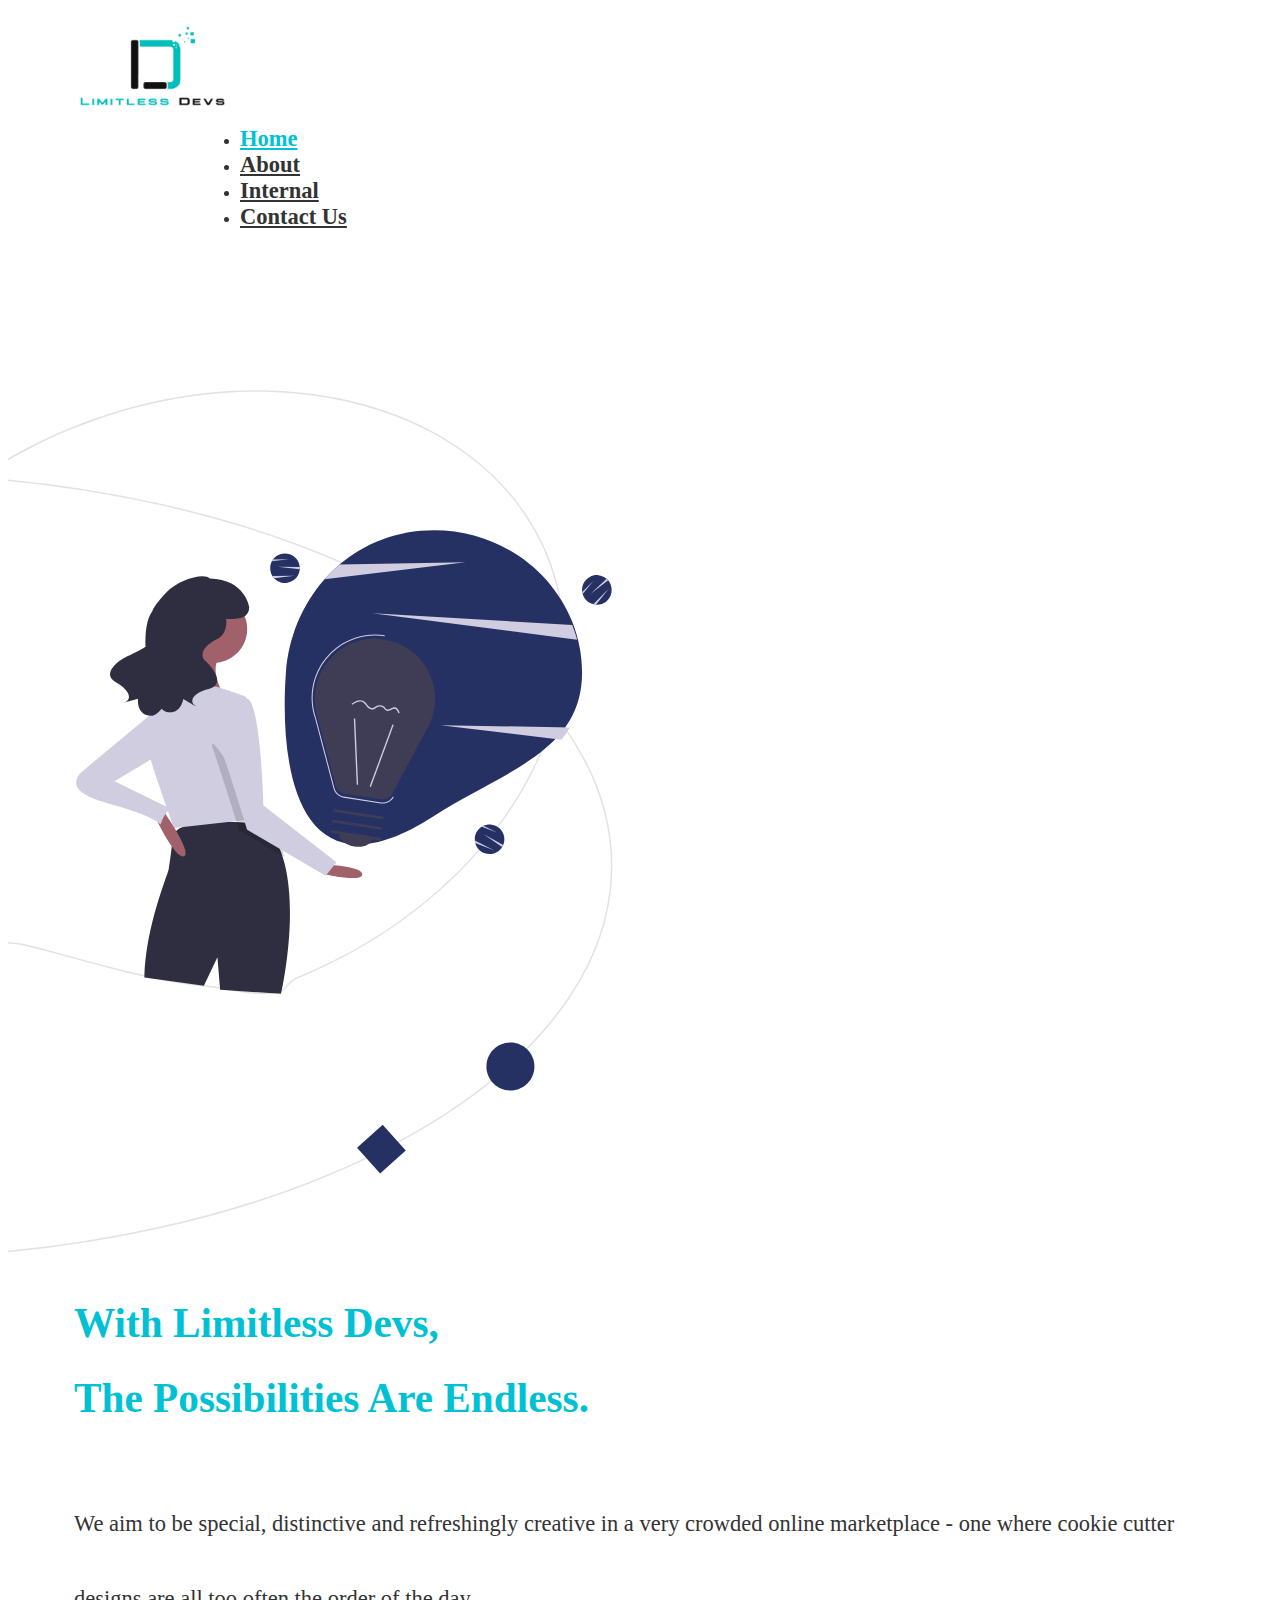
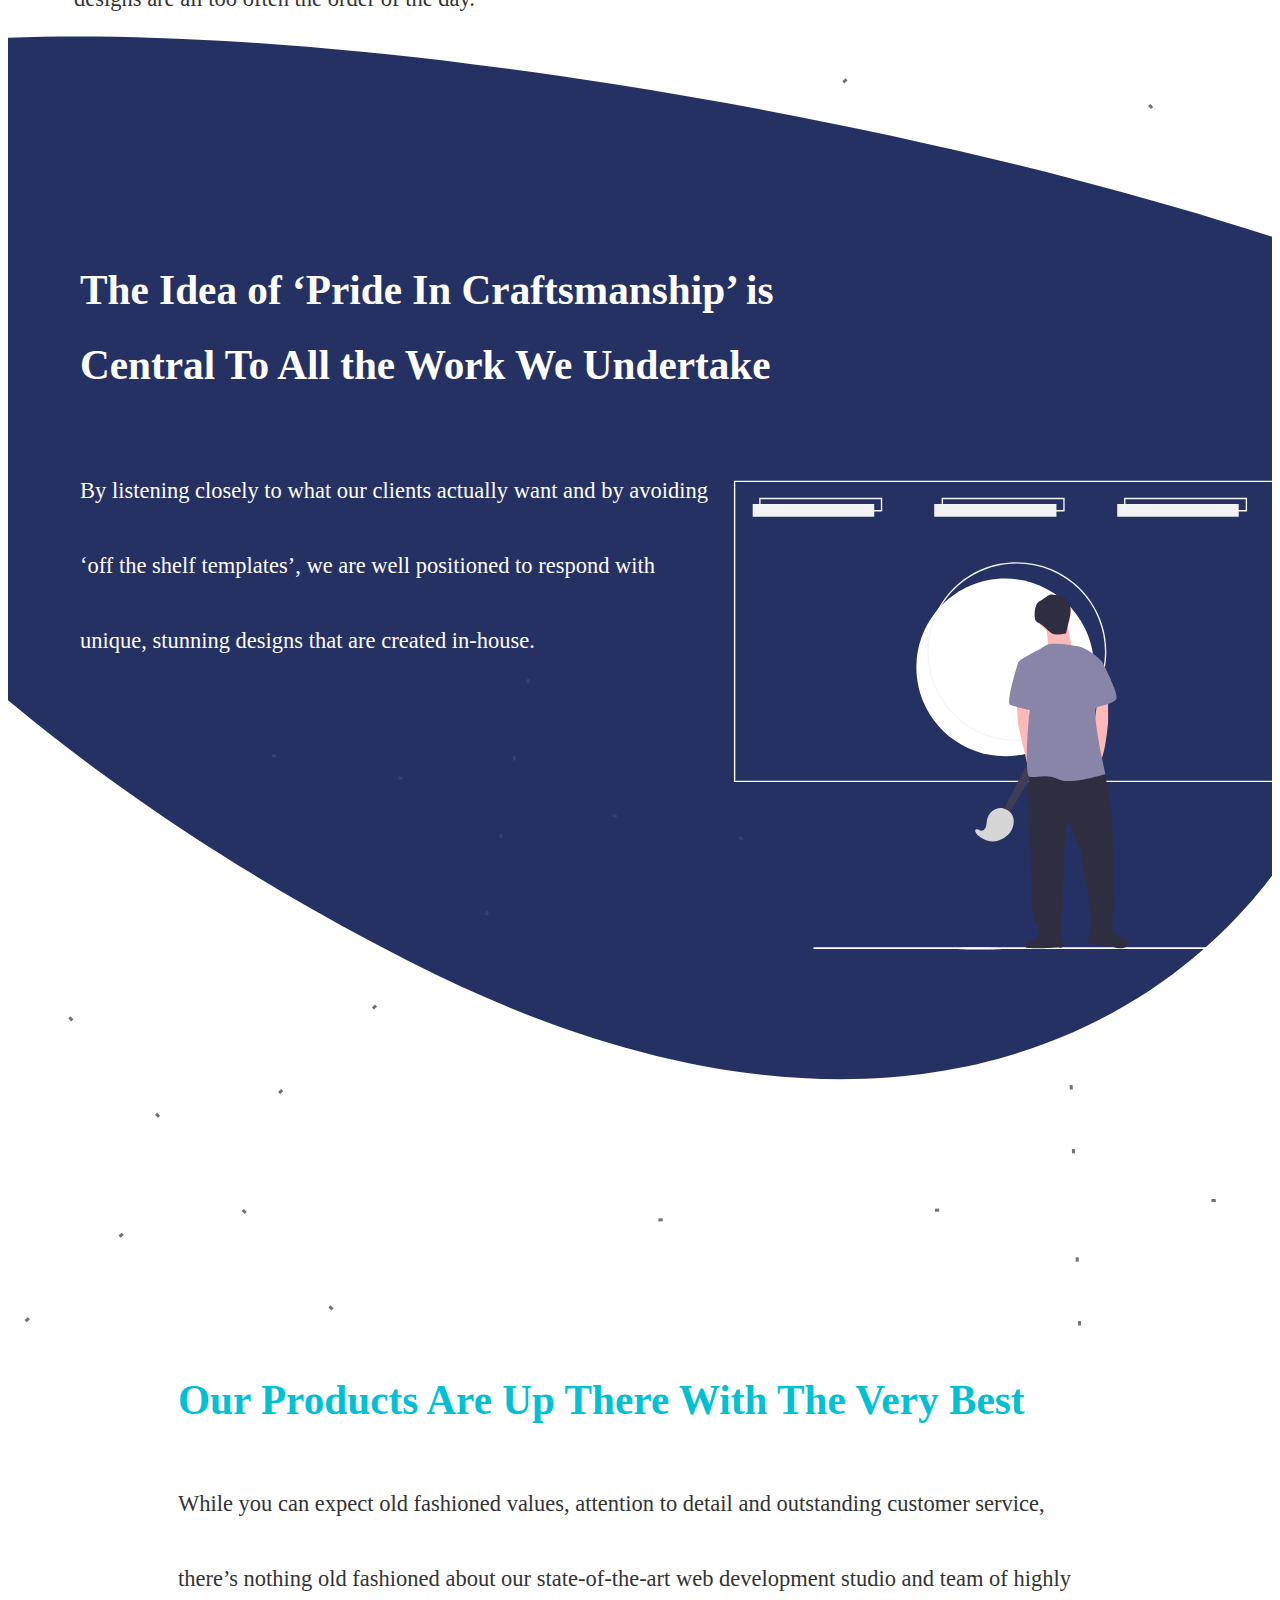
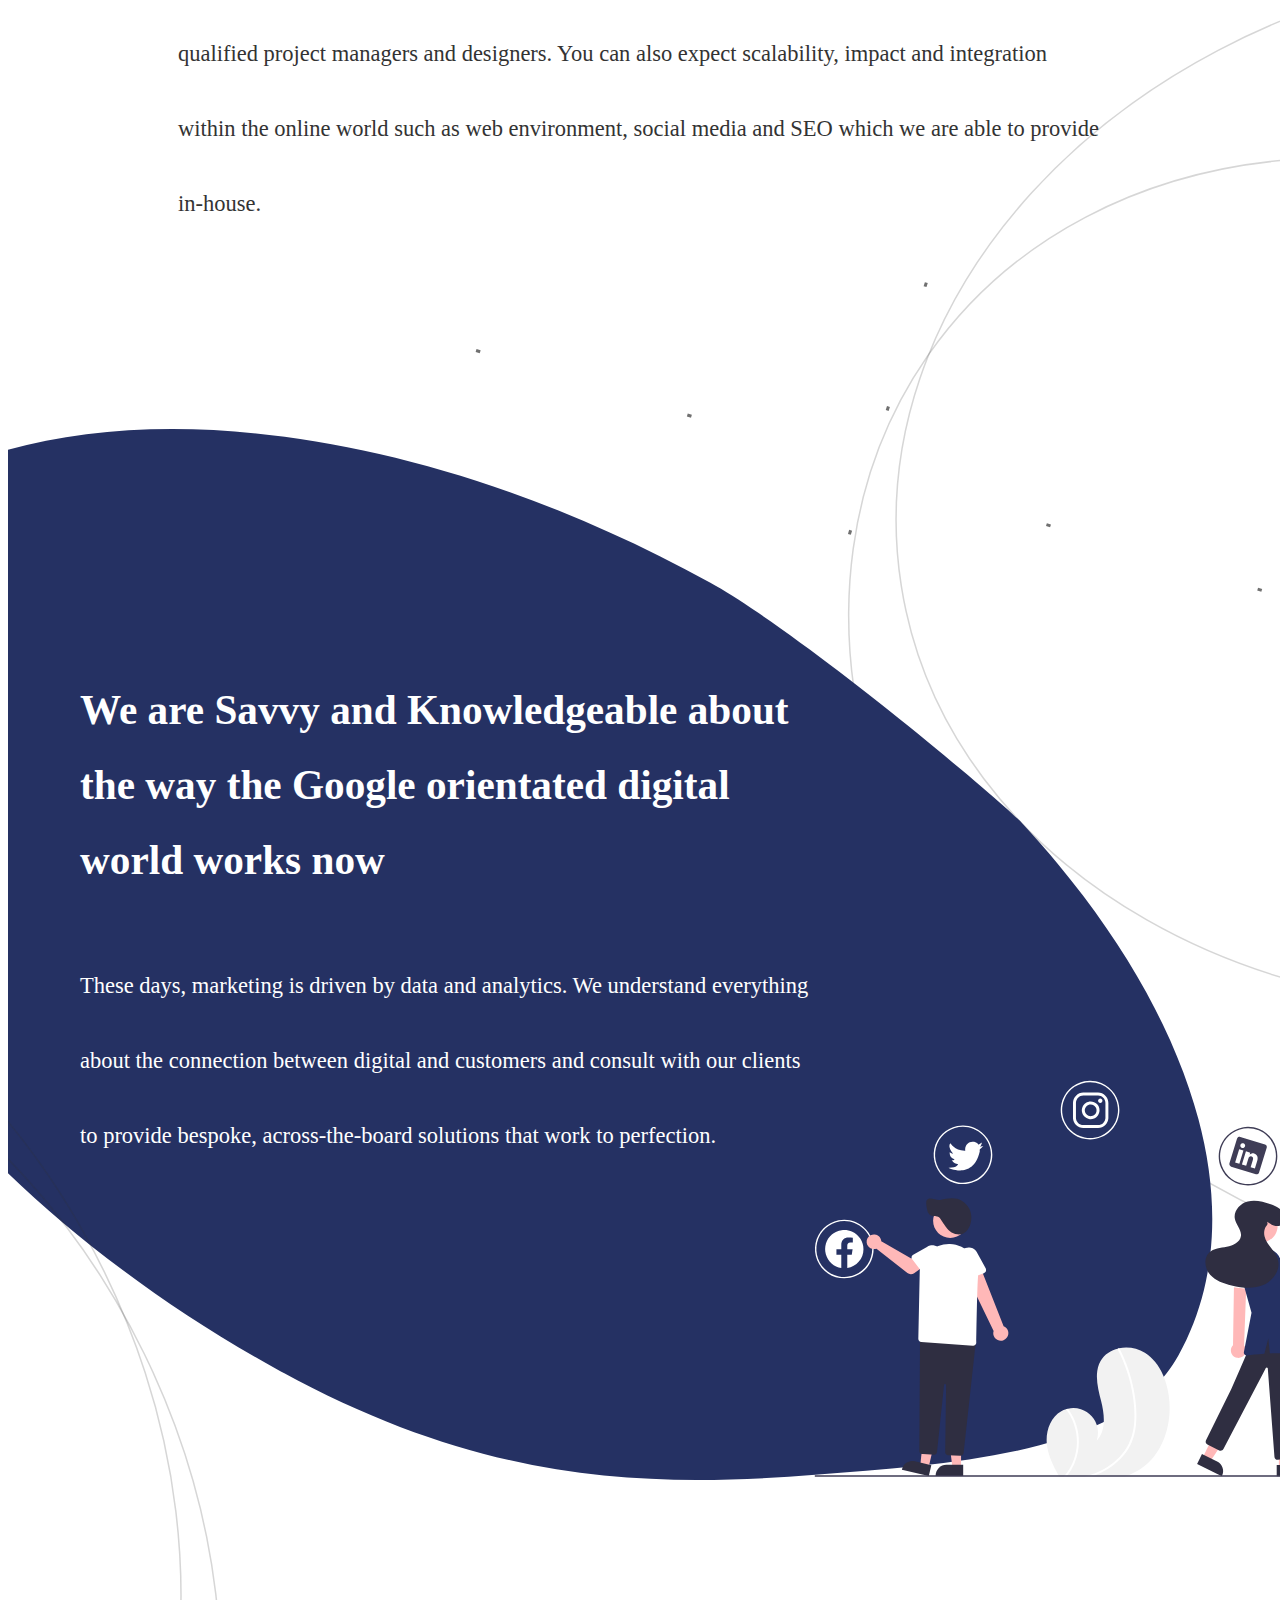
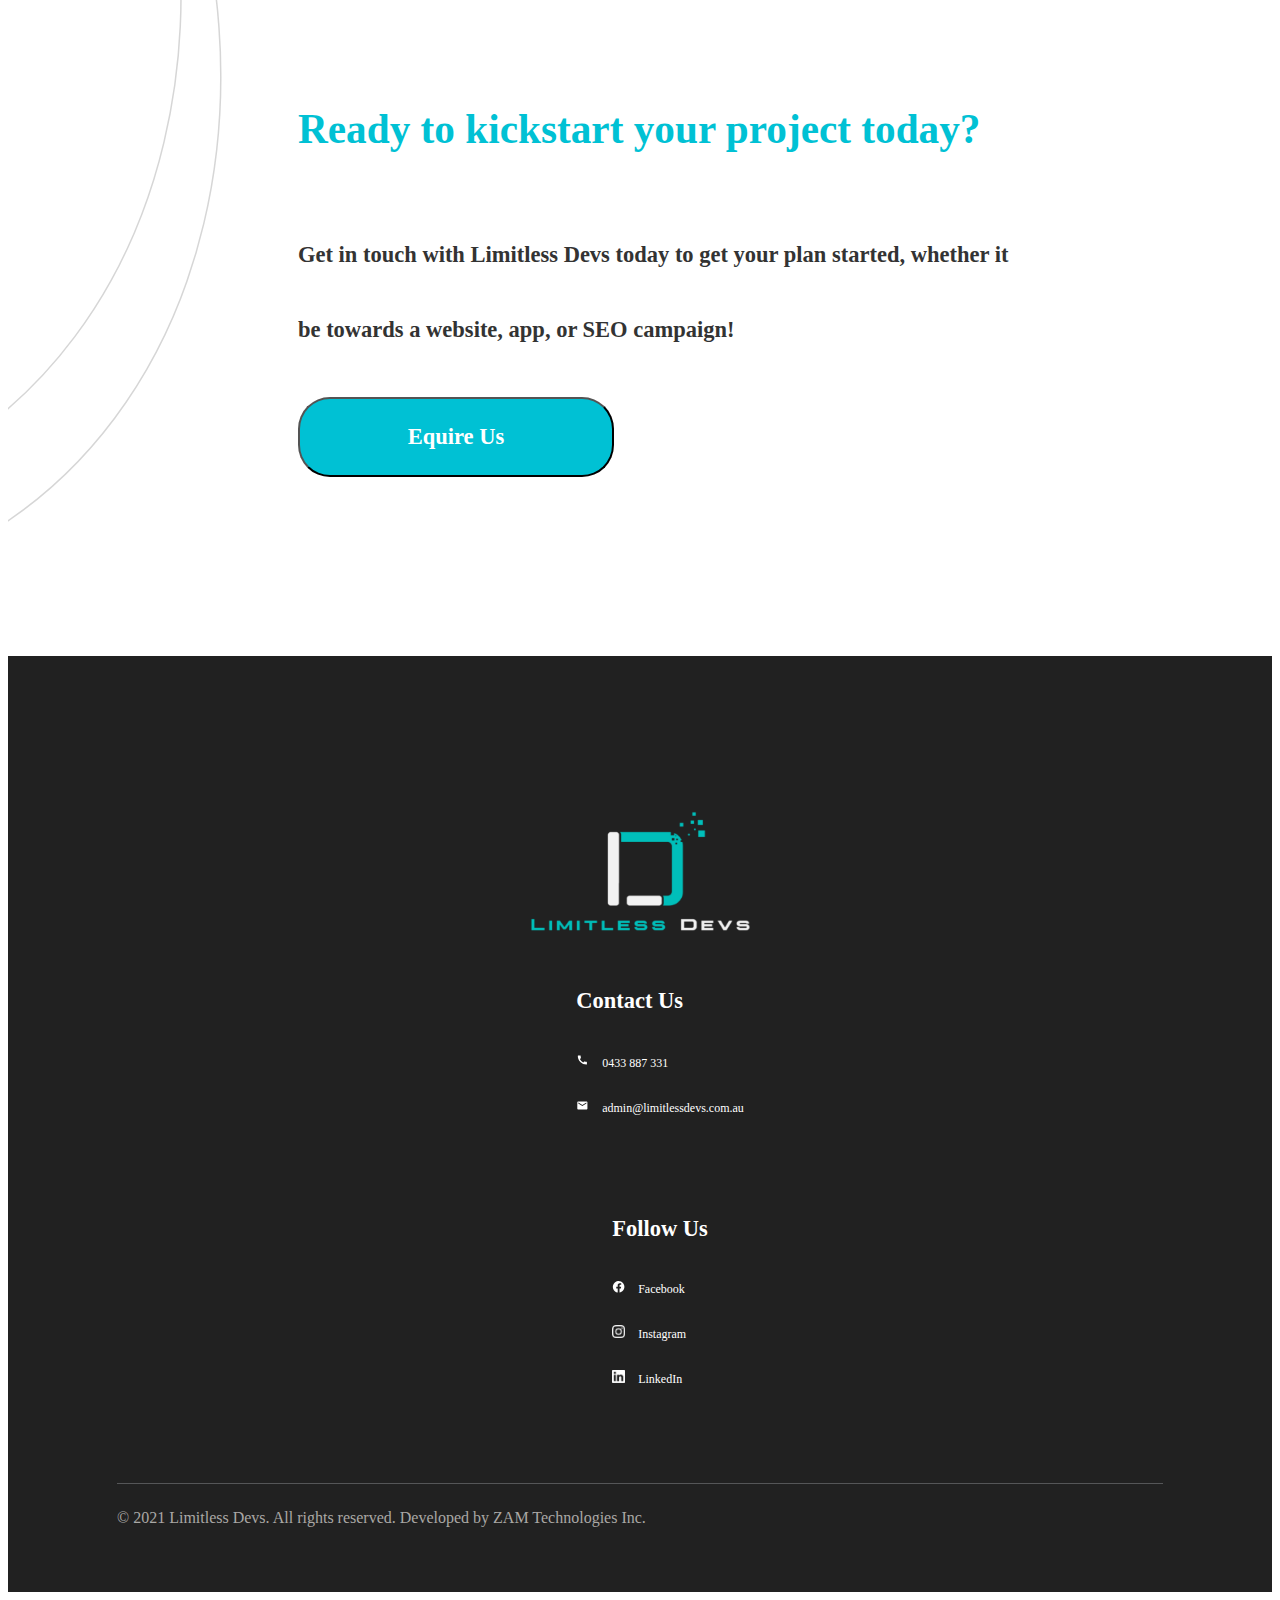
<file: index.html>
<!DOCTYPE html>
<html lang="en">
  <head>
    <meta charset="UTF-8" />
    <meta name="viewport" content="width=device-width, initial-scale=1.0" />
    <meta http-equiv="X-UA-Compatible" content="ie=edge" />
    <!-- CSS only -->
    <link
      href="https://cdn.jsdelivr.net/npm/bootstrap@5.0.2/dist/css/bootstrap.min.css"
      rel="stylesheet"
      integrity="sha384-EVSTQN3/azprG1Anm3QDgpJLIm9Nao0Yz1ztcQTwFspd3yD65VohhpuuCOmLASjC"
      crossorigin="anonymous"
    />
    <link rel="stylesheet" type="text/css" href="./styles/styles.css" />
    <title>Home Page</title>
    <style></style>
  </head>
  <body>
    <header id="header">
      <nav class="navbar navbar-expand-lg navbar-light justify-content-between">
        <a href="#"> <img src="./images/logo-header.png" alt="" /></a>
        <ul class="navbar-nav ml-auto">
          <li class="nav-item active">
            <a class="nav-link" href="/index.html">Home</a>
          </li>
          <li class="nav-item">
            <a class="nav-link" href="/about.html">About</a>
          </li>
          <li class="nav-item">
            <a class="nav-link" href="/internal.html">Internal</a>
          </li>
          <li class="nav-item">
            <a class="nav-link" href="/contact.html">Contact Us</a>
          </li>
        </ul>
      </nav>
      <script>
        window.onscroll = function () {
          scrollFunction();
        };

        function scrollFunction() {
          if (
            document.body.scrollTop > 250 ||
            document.documentElement.scrollTop > 250
          ) {
            document.getElementById("header").style.boxShadow = "0";
          } else {
            document.getElementById("header").style.boxShadow =
              "0px 0px 8px 0px #ccc";
          }
        }
      </script>
    </header>
    <section class="section-1-home d-flex">
      <img src="./images/index/index-img1.svg" alt="" />
      <div class="content d-flex flex-column justify-content-center">
        <h1>
          With Limitless Devs,
          <br />
          The Possibilities Are Endless.
        </h1>
        <p>
          We aim to be special, distinctive and refreshingly creative in a very
          crowded online marketplace - one where cookie cutter designs are all
          too often the order of the day.
        </p>
      </div>
    </section>
    <section class="section-2-home">
      <img class="particles-1" src="./images/index/particles-1.svg" alt="" />
      <img src="./images/index/index-img2.svg" alt="" />
      <div>
        <h1>
          The Idea of ‘Pride In Craftsmanship’ is
          <br />
          Central To All the Work We Undertake
        </h1>
        <p>
          By listening closely to what our clients actually want and by avoiding
          ‘off the shelf templates’, we are well positioned to respond with
          unique, stunning designs that are created in-house.
        </p>
      </div>
      <img class="particles-2" src="./images//index/particles-2.svg" alt="" />
    </section>
    <section class="section-3-home d-flex justify-content-center flex-column">
      <h1>Our Products Are Up There With The Very Best</h1>
      <p>
        While you can expect old fashioned values, attention to detail and
        outstanding customer service, there’s nothing old fashioned about our
        state-of-the-art web development studio and team of highly qualified
        project managers and designers. You can also expect scalability, impact
        and integration within the online world such as web environment, social
        media and SEO which we are able to provide in-house.
      </p>
    </section>
    <section class="section-4-home">
      <img class="particles-3" src="./images/index/particles-3.svg" alt="" />
      <div class="content justify-content-center">
        <img src="./images/index/index-img3.svg" alt="" />
        <div>
          <h1>
            We are Savvy and Knowledgeable about the way the Google orientated
            digital world works now
          </h1>
          <p>
            These days, marketing is driven by data and analytics. We understand
            everything about the connection between digital and customers and
            consult with our clients to provide bespoke, across-the-board
            solutions that work to perfection.
          </p>
        </div>
      </div>
    </section>
    <section class="section-5-home">
      <img src="./images/index/lines.svg" alt="" />
      <div>
        <h1>Ready to kickstart your project today?</h1>
        <p>
          Get in touch with Limitless Devs today to get your plan started,
          whether it be towards a website, app, or SEO campaign!
        </p>
        <button type="button" class="btn">Equire Us</button>
      </div>
    </section>
    <footer>
      <div class="row">
        <div class="col align-items-center">
          <img src="./images/logo-footer.png" alt="" />
        </div>
        <div class="col">
          <ul>
            <h1>Contact Us</h1>
            <li><img src="./images/call-24px.svg" alt="" /> 0433 887 331</li>
            <li>
              <img src="./images/email-24px.svg" alt="" />
              admin@limitlessdevs.com.au
            </li>
          </ul>
        </div>
        <div class="col">
          <ul>
            <h1>Follow Us</h1>
            <li><img src="./images/facebook.svg" alt="" /> Facebook</li>
            <li><img src="./images/instagram.png" alt="" /> Instagram</li>
            <li><img src="./images/LinkedIn-Logo.png" alt="" /> LinkedIn</li>
          </ul>
        </div>
      </div>
      <span>
        © 2021 Limitless Devs. All rights reserved. Developed by ZAM
        Technologies Inc.
      </span>
    </footer>
  </body>
</html>
</file>
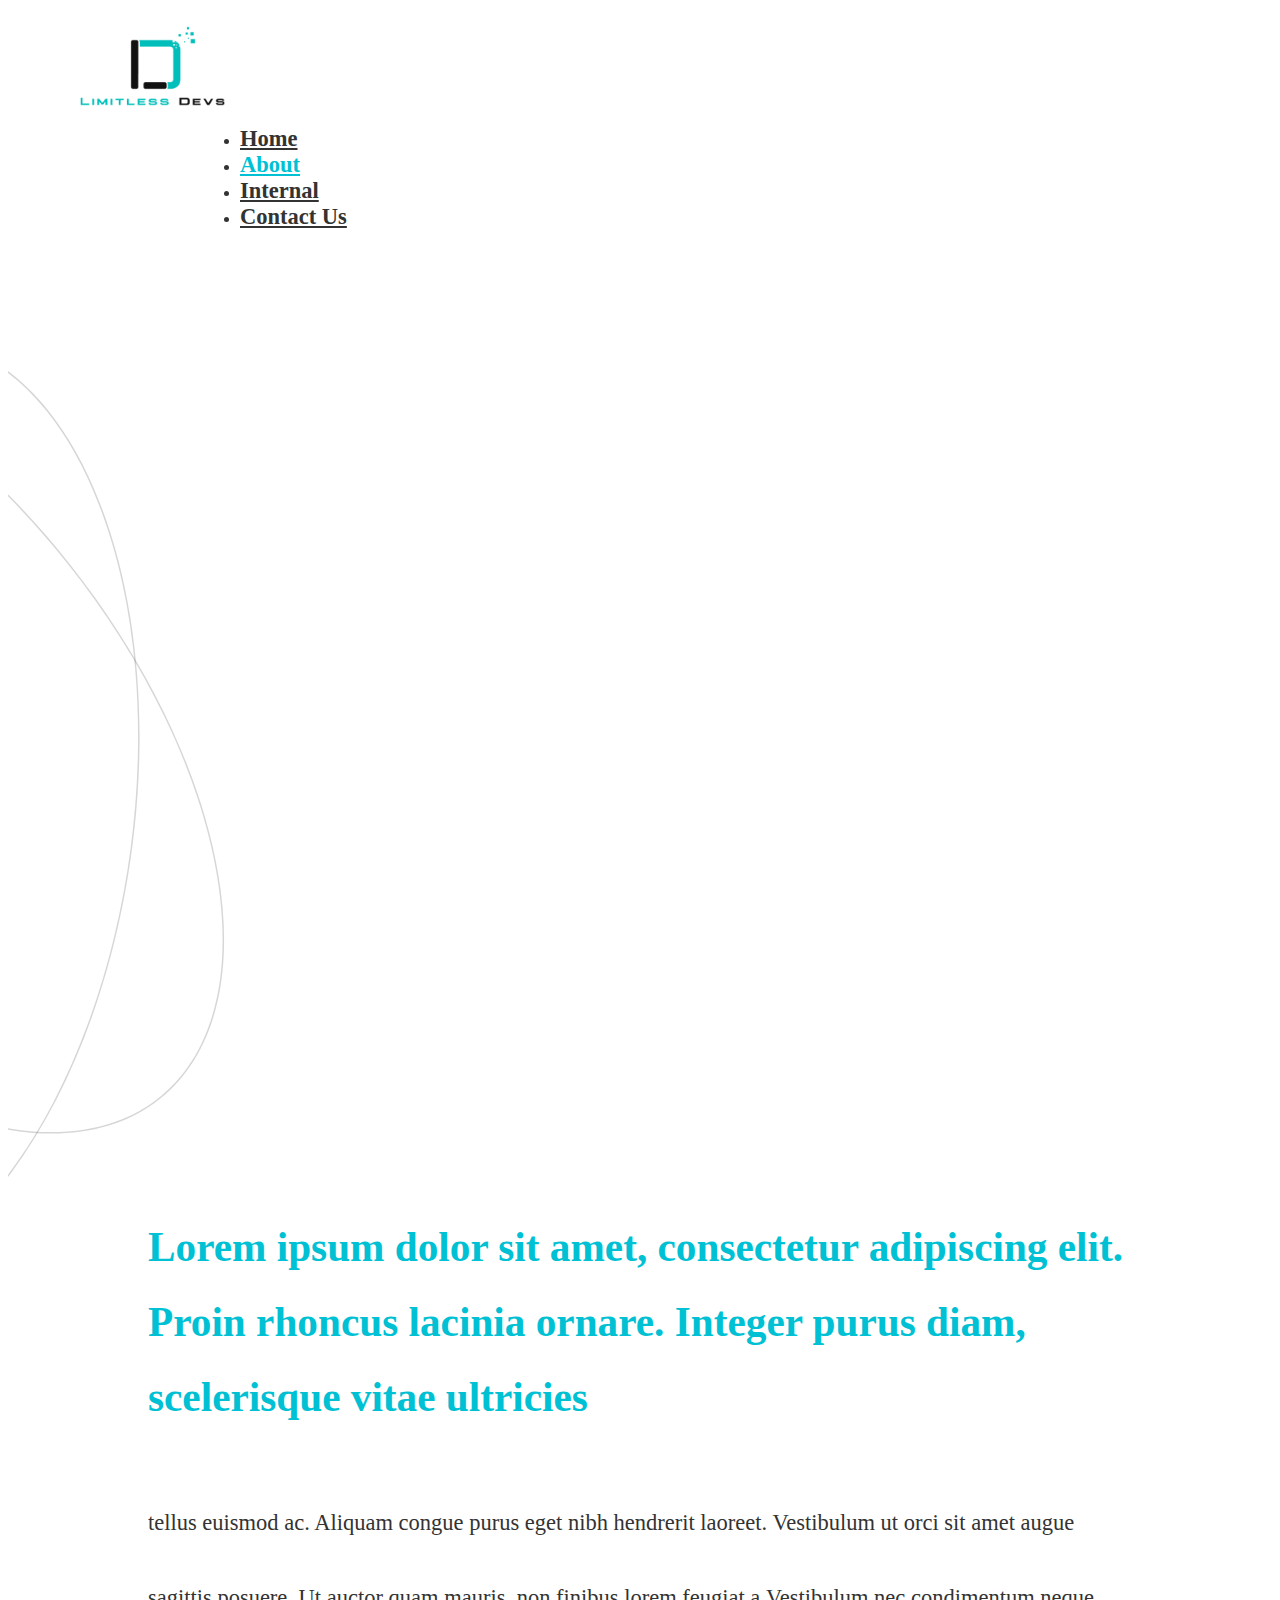
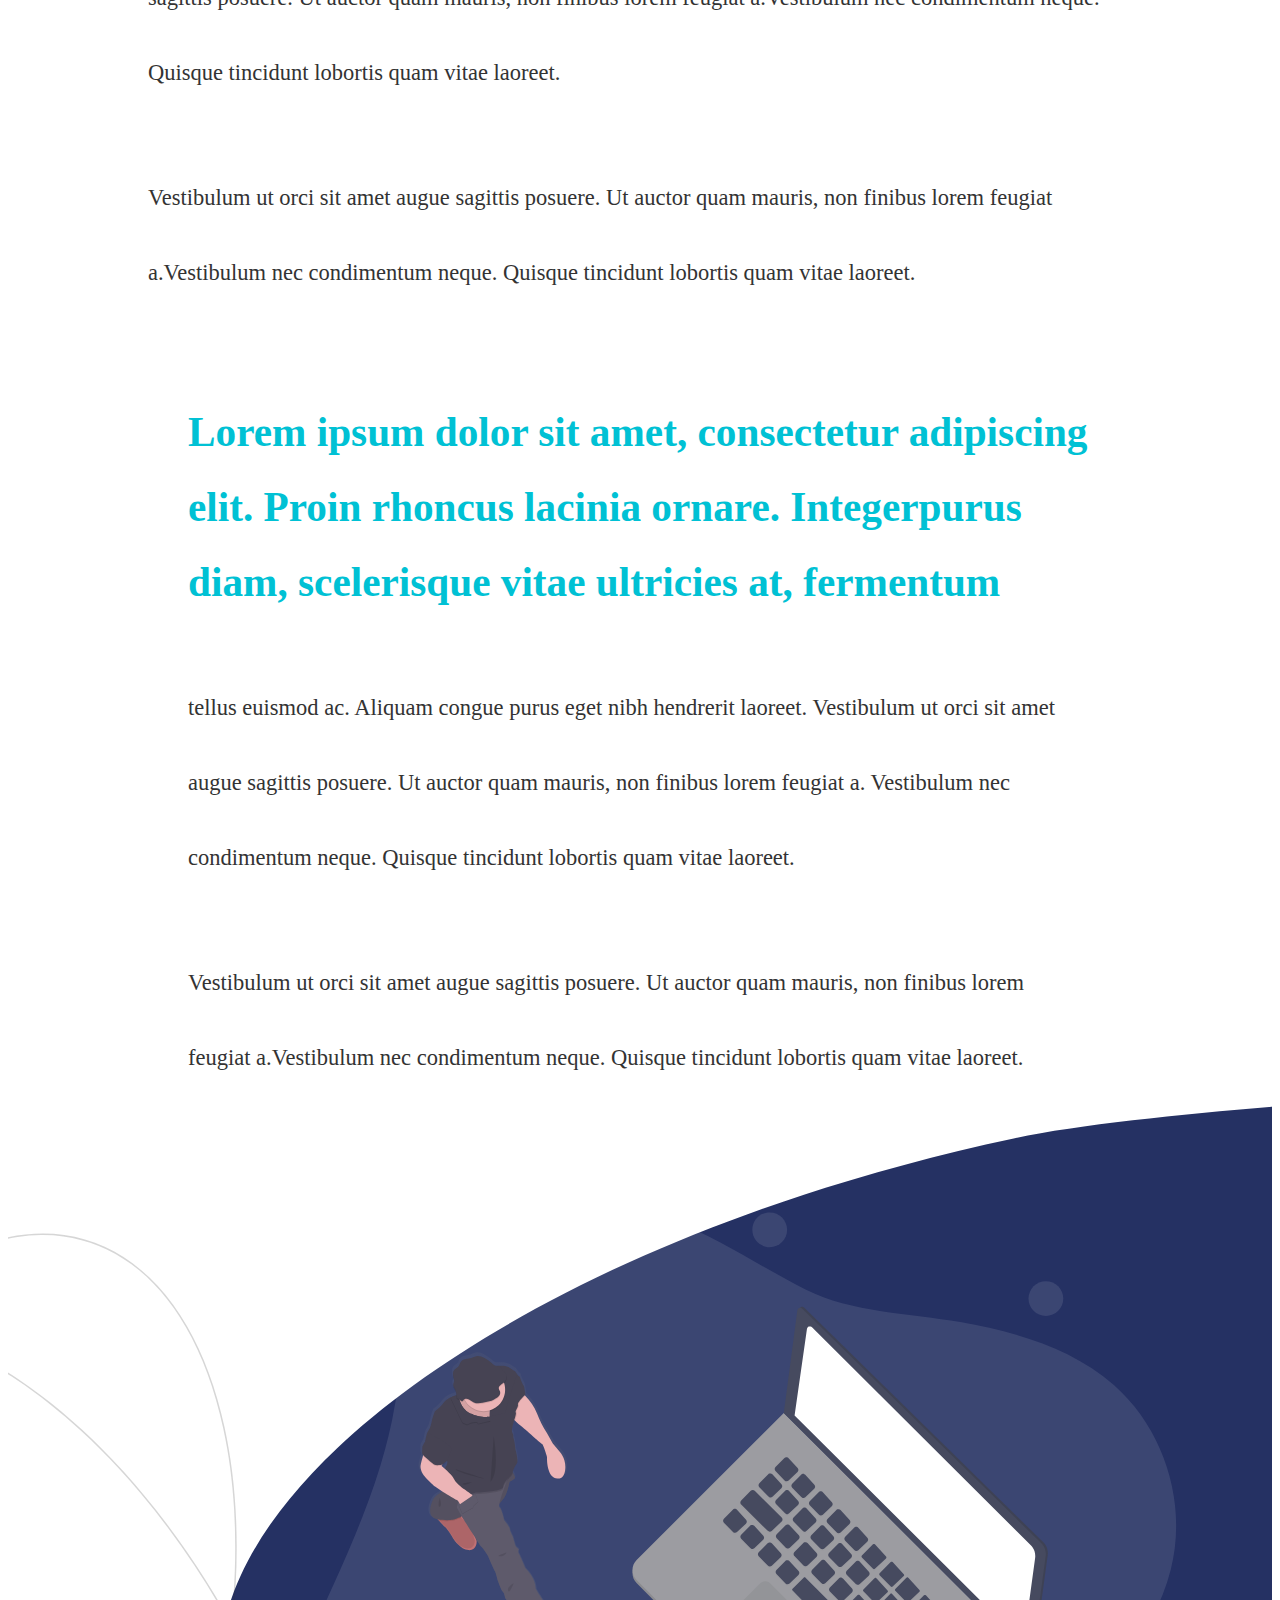
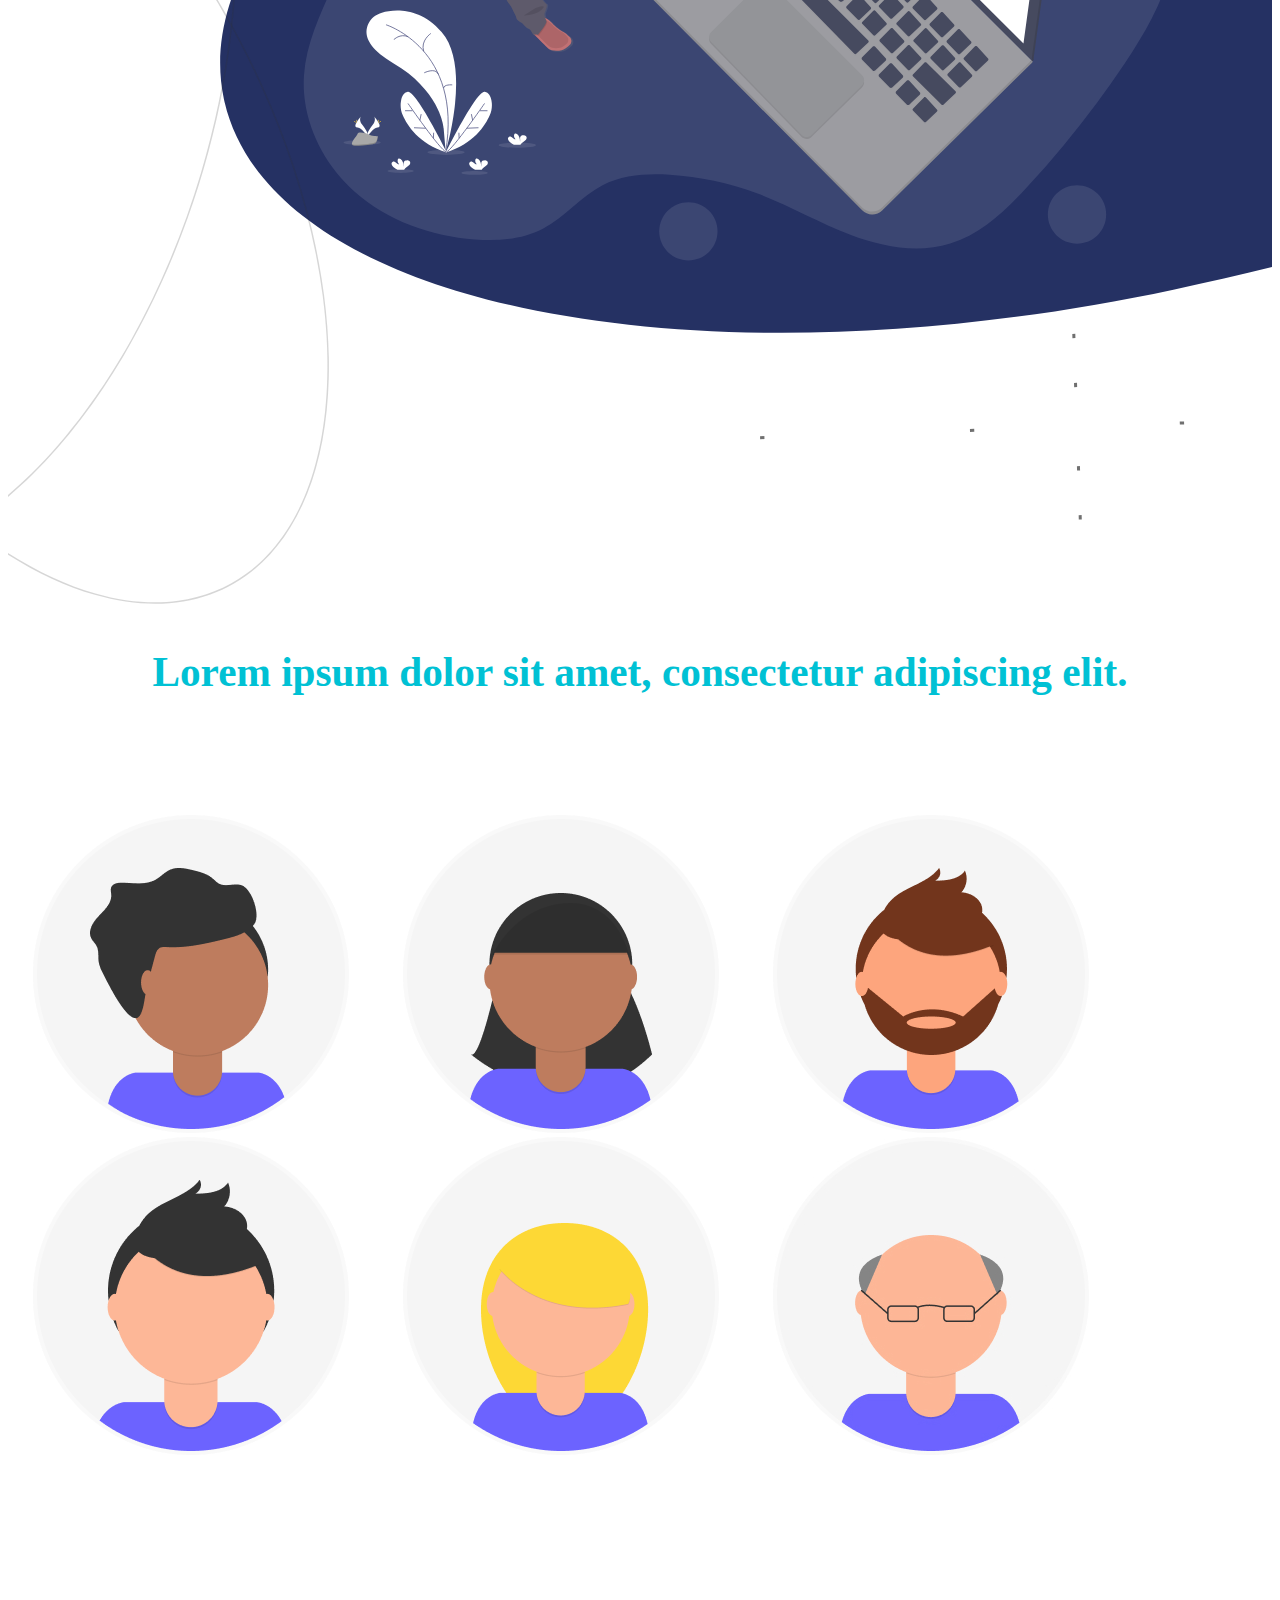
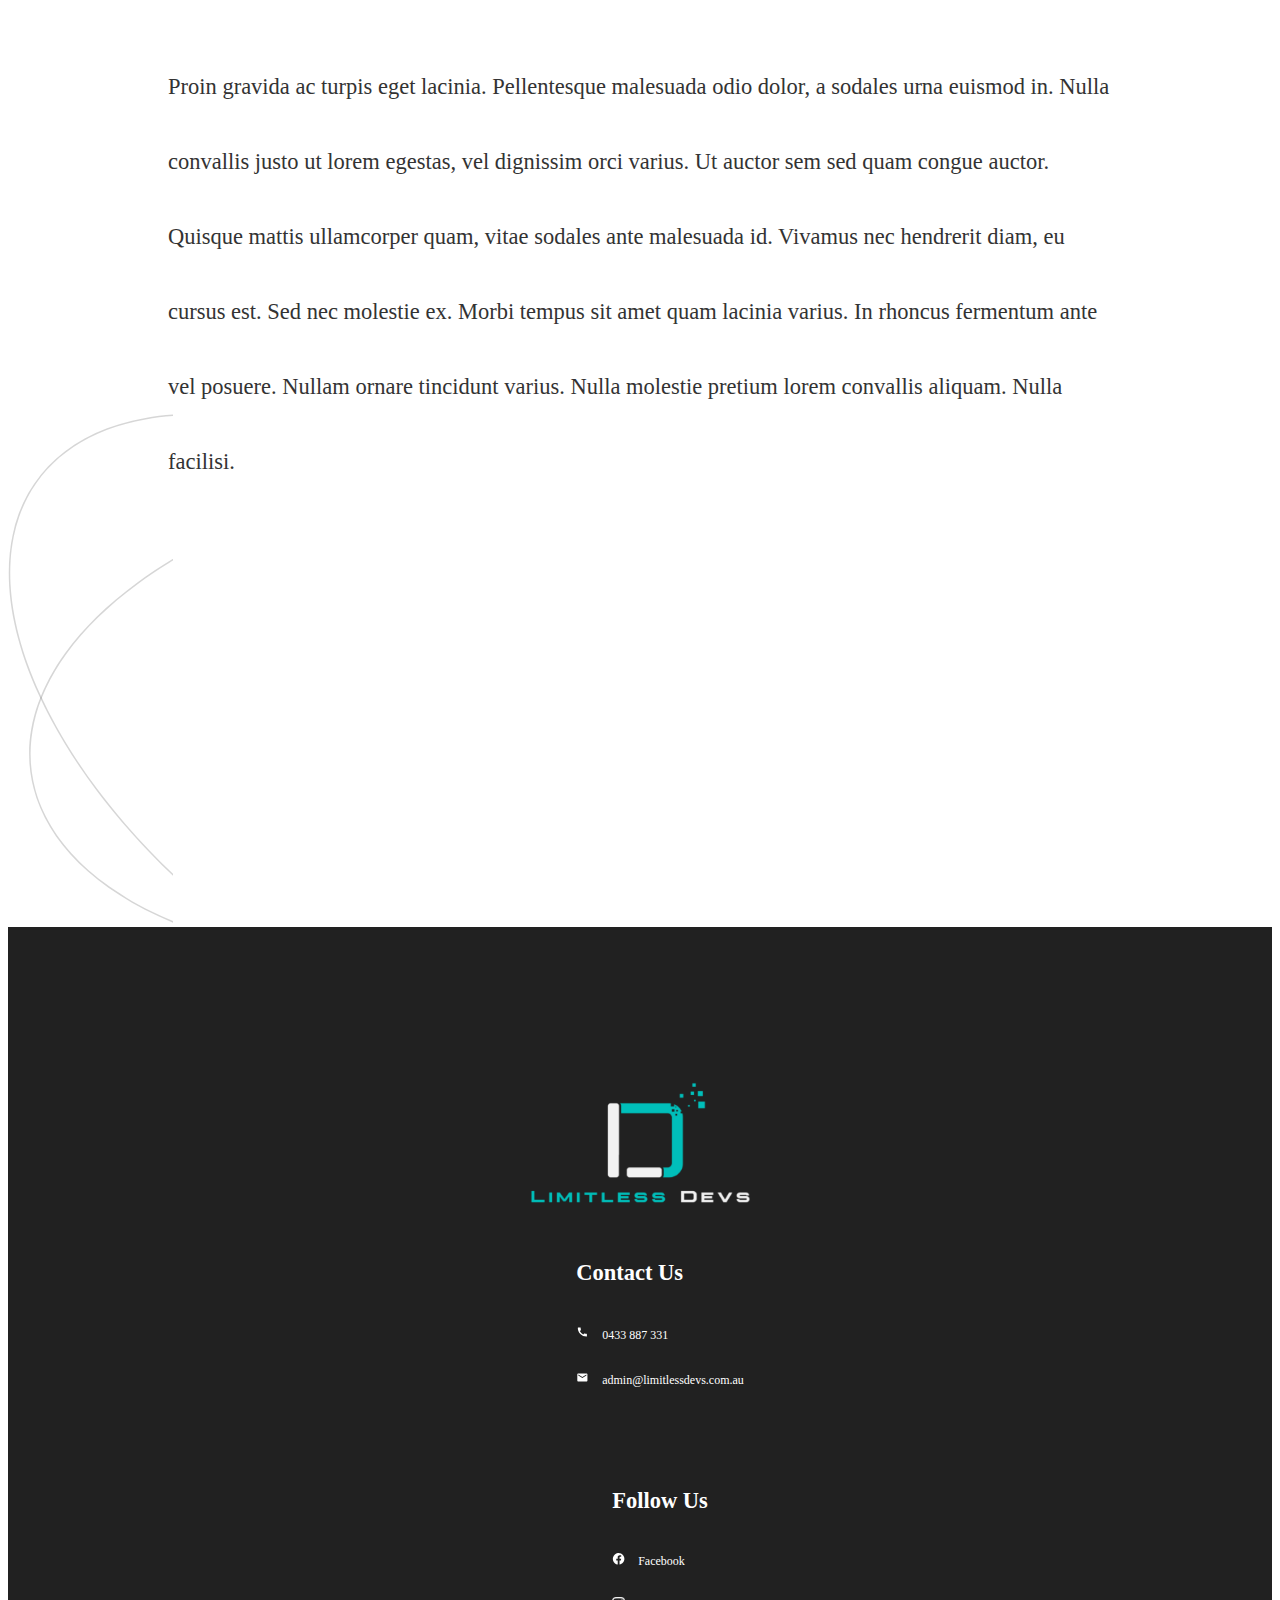
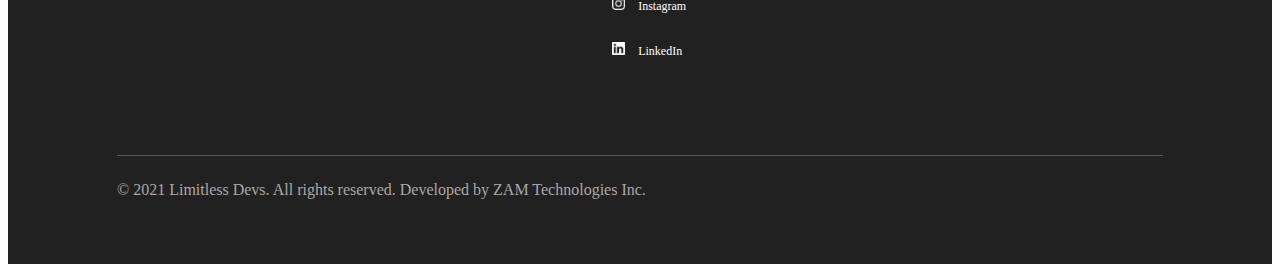
<file: about.html>
<!DOCTYPE html>
<html lang="en">
  <head>
    <meta charset="UTF-8" />
    <meta name="viewport" content="width=device-width, initial-scale=1.0" />
    <meta http-equiv="X-UA-Compatible" content="ie=edge" />
    <!-- CSS only -->
    <link
      href="https://cdn.jsdelivr.net/npm/bootstrap@5.0.2/dist/css/bootstrap.min.css"
      rel="stylesheet"
      integrity="sha384-EVSTQN3/azprG1Anm3QDgpJLIm9Nao0Yz1ztcQTwFspd3yD65VohhpuuCOmLASjC"
      crossorigin="anonymous"
    />
    <link rel="stylesheet" type="text/css" href="./styles/styles.css" />
    <title>Home Page</title>
    <style></style>
  </head>
  <body>
    <header id="header">
      <nav class="navbar navbar-expand-lg navbar-light justify-content-between">
        <a href="#"> <img src="./images/logo-header.png" alt="" /></a>
        <ul class="navbar-nav ml-auto">
          <li class="nav-item">
            <a class="nav-link" href="/index.html">Home</a>
          </li>
          <li class="nav-item active">
            <a class="nav-link" href="/about.html">About</a>
          </li>
          <li class="nav-item">
            <a class="nav-link" href="./internal.html">Internal</a>
          </li>
          <li class="nav-item">
            <a class="nav-link" href="/contact.html">Contact Us</a>
          </li>
        </ul>
      </nav>
      <script>
        window.onscroll = function () {
          scrollFunction();
        };

        function scrollFunction() {
          if (
            document.body.scrollTop > 250 ||
            document.documentElement.scrollTop > 250
          ) {
            document.getElementById("header").style.boxShadow = "0";
          } else {
            document.getElementById("header").style.boxShadow =
              "0px 0px 8px 0px #ccc";
          }
        }
      </script>
    </header>
    <section class="section-1-about d-flex">
      <img src="./images/about/lines.svg" alt="" />
      <div class="content d-flex flex-column justify-content-center">
        <h1>
          Lorem ipsum dolor sit amet, consectetur adipiscing elit. Proin rhoncus
          lacinia ornare. Integer purus diam, scelerisque vitae ultricies
        </h1>
        <p>
          tellus euismod ac. Aliquam congue purus eget nibh hendrerit laoreet.
          Vestibulum ut orci sit amet augue sagittis posuere. Ut auctor quam
          mauris, non finibus lorem feugiat a.Vestibulum nec condimentum neque.
          Quisque tincidunt lobortis quam vitae laoreet.
        </p>
        <p>
          Vestibulum ut orci sit amet augue sagittis posuere. Ut auctor quam
          mauris, non finibus lorem feugiat a.Vestibulum nec condimentum neque.
          Quisque tincidunt lobortis quam vitae laoreet.
        </p>
      </div>
    </section>
    <section class="section-2-about">
      <div class="content">
        <h1>
          Lorem ipsum dolor sit amet, consectetur adipiscing elit. Proin rhoncus
          lacinia ornare. Integerpurus diam, scelerisque vitae ultricies at,
          fermentum
        </h1>
        <p>
          tellus euismod ac. Aliquam congue purus eget nibh hendrerit laoreet.
          Vestibulum ut orci sit amet augue sagittis posuere. Ut auctor quam
          mauris, non finibus lorem feugiat a. Vestibulum nec condimentum neque.
          Quisque tincidunt lobortis quam vitae laoreet.
        </p>
        <p>
          Vestibulum ut orci sit amet augue sagittis posuere. Ut auctor quam
          mauris, non finibus lorem feugiat a.Vestibulum nec condimentum neque.
          Quisque tincidunt lobortis quam vitae laoreet.
        </p>
      </div>
    </section>
    <div class="image">
      <img src="/images/about/img1.svg" alt="" />
    </div>

    <section class="section-3-about">
      <h1>Lorem ipsum dolor sit amet, consectetur adipiscing elit.</h1>
      <div class="images d-flex flex-wrap justify-content-center">
        <img src="/images/about/profile1.png" alt="" />
        <img src="/images/about/profile2.png" alt="" />
        <img src="/images/about/profile3.png" alt="" />
        <img src="/images/about/profile4.png" alt="" />
        <img src="/images/about/profile5.png" alt="" />
        <img src="/images/about/profile6.png" alt="" />
      </div>
      <div class="content d-flex flex-column">
        <p>
          Proin gravida ac turpis eget lacinia. Pellentesque malesuada odio
          dolor, a sodales urna euismod in. Nulla convallis justo ut lorem
          egestas, vel dignissim orci varius. Ut auctor sem sed quam congue
          auctor. Quisque mattis ullamcorper quam, vitae sodales ante malesuada
          id. Vivamus nec hendrerit diam, eu cursus est. Sed nec molestie ex.
          Morbi tempus sit amet quam lacinia varius. In rhoncus fermentum ante
          vel posuere. Nullam ornare tincidunt varius. Nulla molestie pretium
          lorem convallis aliquam. Nulla facilisi.
        </p>
        <div class="image2 d-flex justify-content-end">
          <img src="/images/about/lines2.svg" alt="" />
        </div>
      </div>
    </section>
    <footer>
      <div class="row">
        <div class="col align-items-center">
          <img src="./images/logo-footer.png" alt="" />
        </div>
        <div class="col">
          <ul>
            <h1>Contact Us</h1>
            <li><img src="./images/call-24px.svg" alt="" /> 0433 887 331</li>
            <li>
              <img src="./images/email-24px.svg" alt="" />
              admin@limitlessdevs.com.au
            </li>
          </ul>
        </div>
        <div class="col">
          <ul>
            <h1>Follow Us</h1>
            <li><img src="./images/facebook.svg" alt="" /> Facebook</li>
            <li><img src="./images/instagram.png" alt="" /> Instagram</li>
            <li><img src="./images/LinkedIn-Logo.png" alt="" /> LinkedIn</li>
          </ul>
        </div>
      </div>
      <span>
        © 2021 Limitless Devs. All rights reserved. Developed by ZAM
        Technologies Inc.
      </span>
    </footer>
  </body>
</html>
</file>
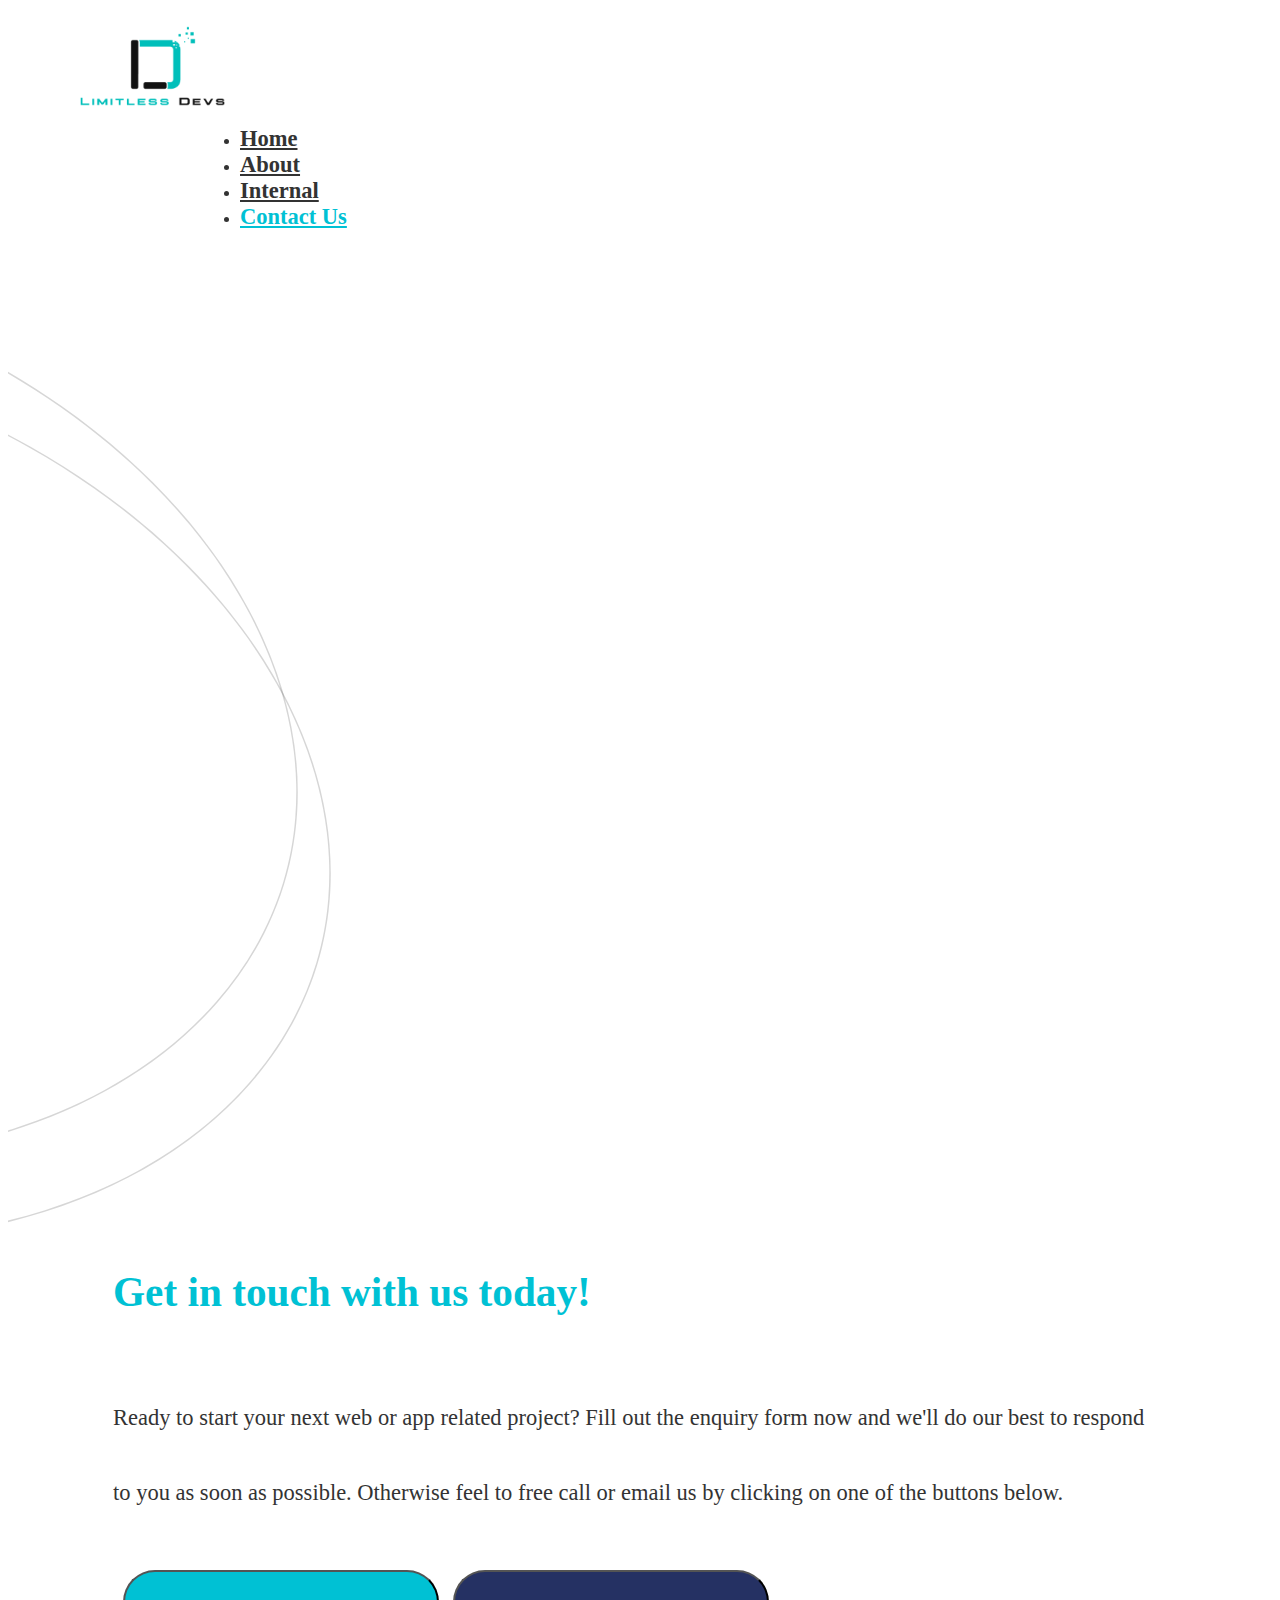
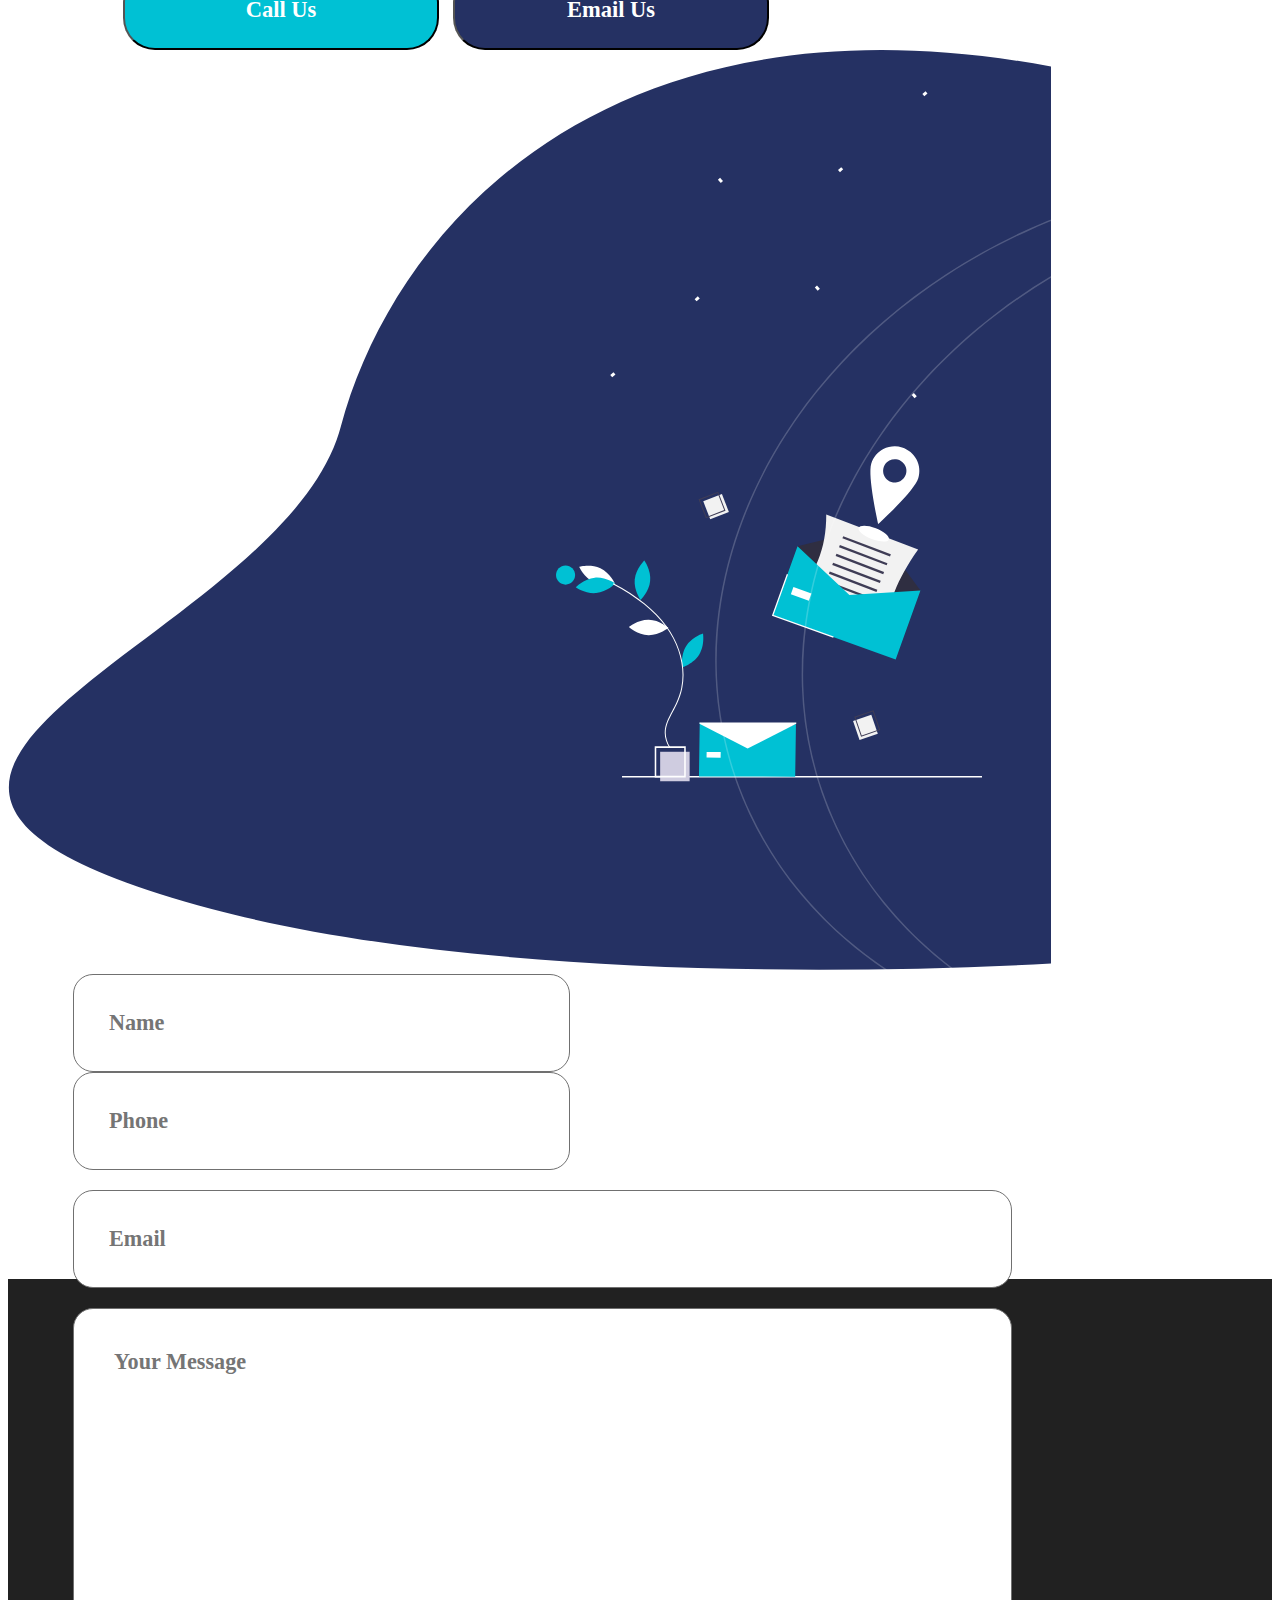
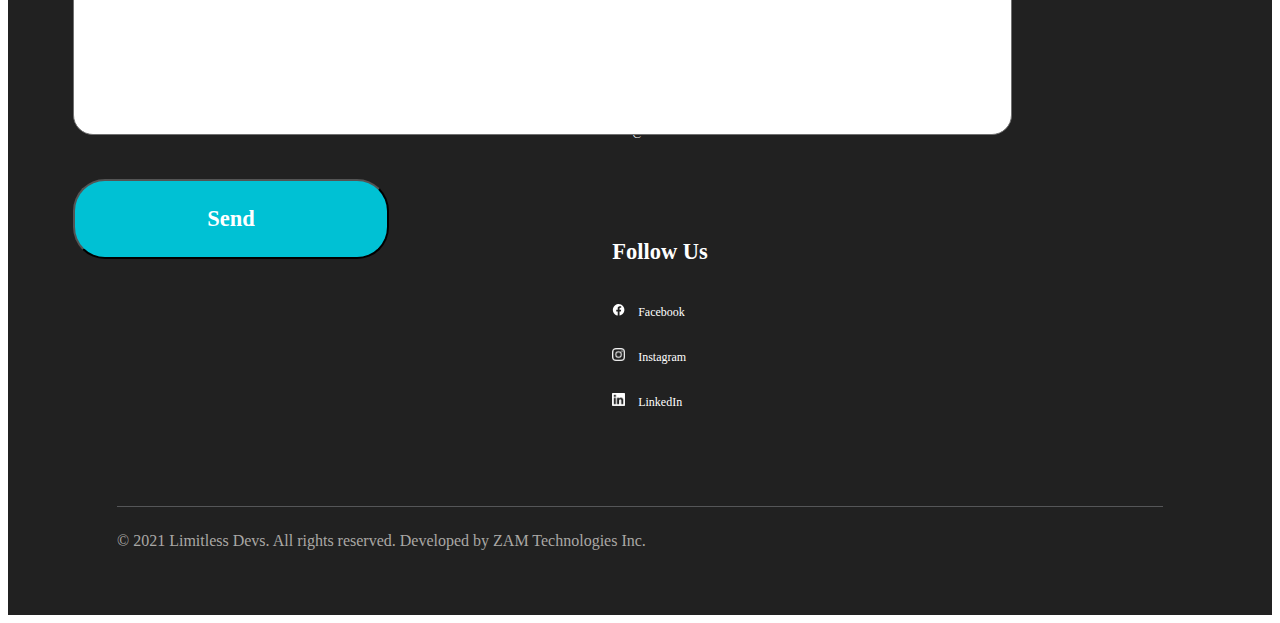
<file: contact.html>
<!DOCTYPE html>
<html lang="en">
  <head>
    <meta charset="UTF-8" />
    <meta name="viewport" content="width=device-width, initial-scale=1.0" />
    <meta http-equiv="X-UA-Compatible" content="ie=edge" />
    <!-- CSS only -->
    <link
      href="https://cdn.jsdelivr.net/npm/bootstrap@5.0.2/dist/css/bootstrap.min.css"
      rel="stylesheet"
      integrity="sha384-EVSTQN3/azprG1Anm3QDgpJLIm9Nao0Yz1ztcQTwFspd3yD65VohhpuuCOmLASjC"
      crossorigin="anonymous"
    />
    <link rel="stylesheet" type="text/css" href="./styles/styles.css" />
    <title>Home Page</title>
    <style></style>
  </head>
  <body>
    <header id="header">
      <nav class="navbar navbar-expand-lg navbar-light justify-content-between">
        <a href="#"> <img src="./images/logo-header.png" alt="" /></a>
        <ul class="navbar-nav ml-auto">
          <li class="nav-item">
            <a class="nav-link" href="/index.html">Home</a>
          </li>
          <li class="nav-item">
            <a class="nav-link" href="/about.html">About</a>
          </li>
          <li class="nav-item">
            <a class="nav-link" href="/internal.html">Internal</a>
          </li>
          <li class="nav-item active">
            <a class="nav-link" href="/contact.html">Contact Us</a>
          </li>
        </ul>
      </nav>
      <script>
        window.onscroll = function () {
          scrollFunction();
        };

        function scrollFunction() {
          if (
            document.body.scrollTop > 250 ||
            document.documentElement.scrollTop > 250
          ) {
            document.getElementById("header").style.boxShadow = "0";
          } else {
            document.getElementById("header").style.boxShadow =
              "0px 0px 8px 0px #ccc";
          }
        }
      </script>
    </header>
    <section class="section-1-contact d-flex">
      <img src="./images/contact/lines.svg" alt="" />
      <div class="content d-flex flex-column justify-content-center">
        <h1>Get in touch with us today!</h1>
        <p>
          Ready to start your next web or app related project? Fill out the
          enquiry form now and we'll do our best to respond to you as soon as
          possible. Otherwise feel to free call or email us by clicking on one
          of the buttons below.
        </p>
        <div class="buttons">
          <button type="button" class="btn btn1">Call Us</button>
          <button type="button" class="btn btn2">Email Us</button>
        </div>
      </div>
    </section>
    <section class="section-2-contact d-flex flex-column justify-content-center">
      <div class="d-flex flex-column align-items-end">
        <img src="/images/contact/img1.svg" alt="" />
      </div>
      <div class="form">
          <div class="row1 d-flex justify-content-between">
              <input class="name" type="text" placeholder="Name" onfocus="this.placeholder = ''"/>
              <input class="phone" type="number" inputmode="numeric" placeholder="Phone" onfocus="this.placeholder = ''" />
        </div>
          <input class="email"type="email" placeholder="Email" onfocus="this.placeholder = ''"/>
          <textarea placeholder="Your Message" onfocus="this.placeholder = ''"></textarea>
          <button type="button" class="btn btn1">Send</button>
        </div>
        
      </div>
    </section>
    <footer>
      <div class="row">
        <div class="col align-items-center">
          <img src="./images/logo-footer.png" alt="" />
        </div>
        <div class="col">
          <ul>
            <h1>Contact Us</h1>
            <li><img src="./images/call-24px.svg" alt="" /> 0433 887 331</li>
            <li>
              <img src="./images/email-24px.svg" alt="" />
              admin@limitlessdevs.com.au
            </li>
          </ul>
        </div>
        <div class="col">
          <ul>
            <h1>Follow Us</h1>
            <li><img src="./images/facebook.svg" alt="" /> Facebook</li>
            <li><img src="./images/instagram.png" alt="" /> Instagram</li>
            <li><img src="./images/LinkedIn-Logo.png" alt="" /> LinkedIn</li>
          </ul>
        </div>
      </div>
      <span>
        © 2021 Limitless Devs. All rights reserved. Developed by ZAM
        Technologies Inc.
      </span>
    </footer>
  </body>
</html>
</file>
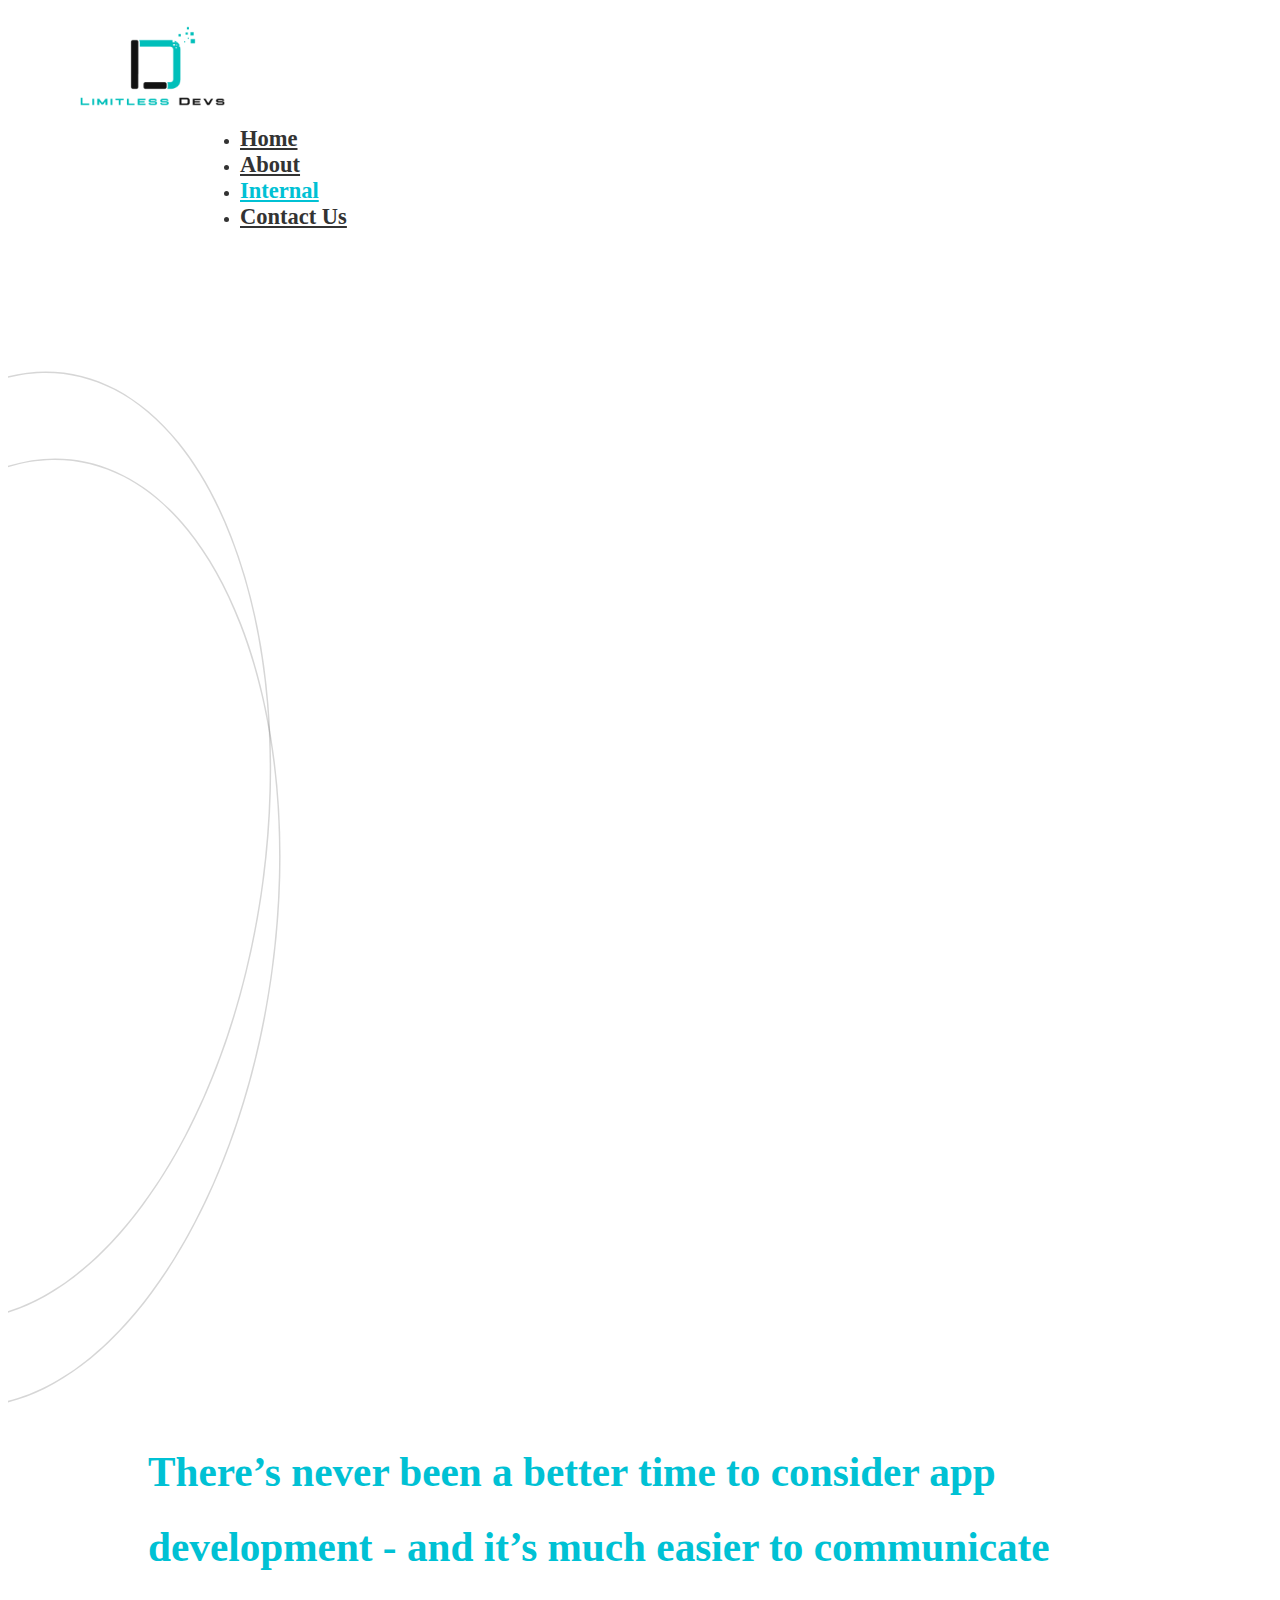
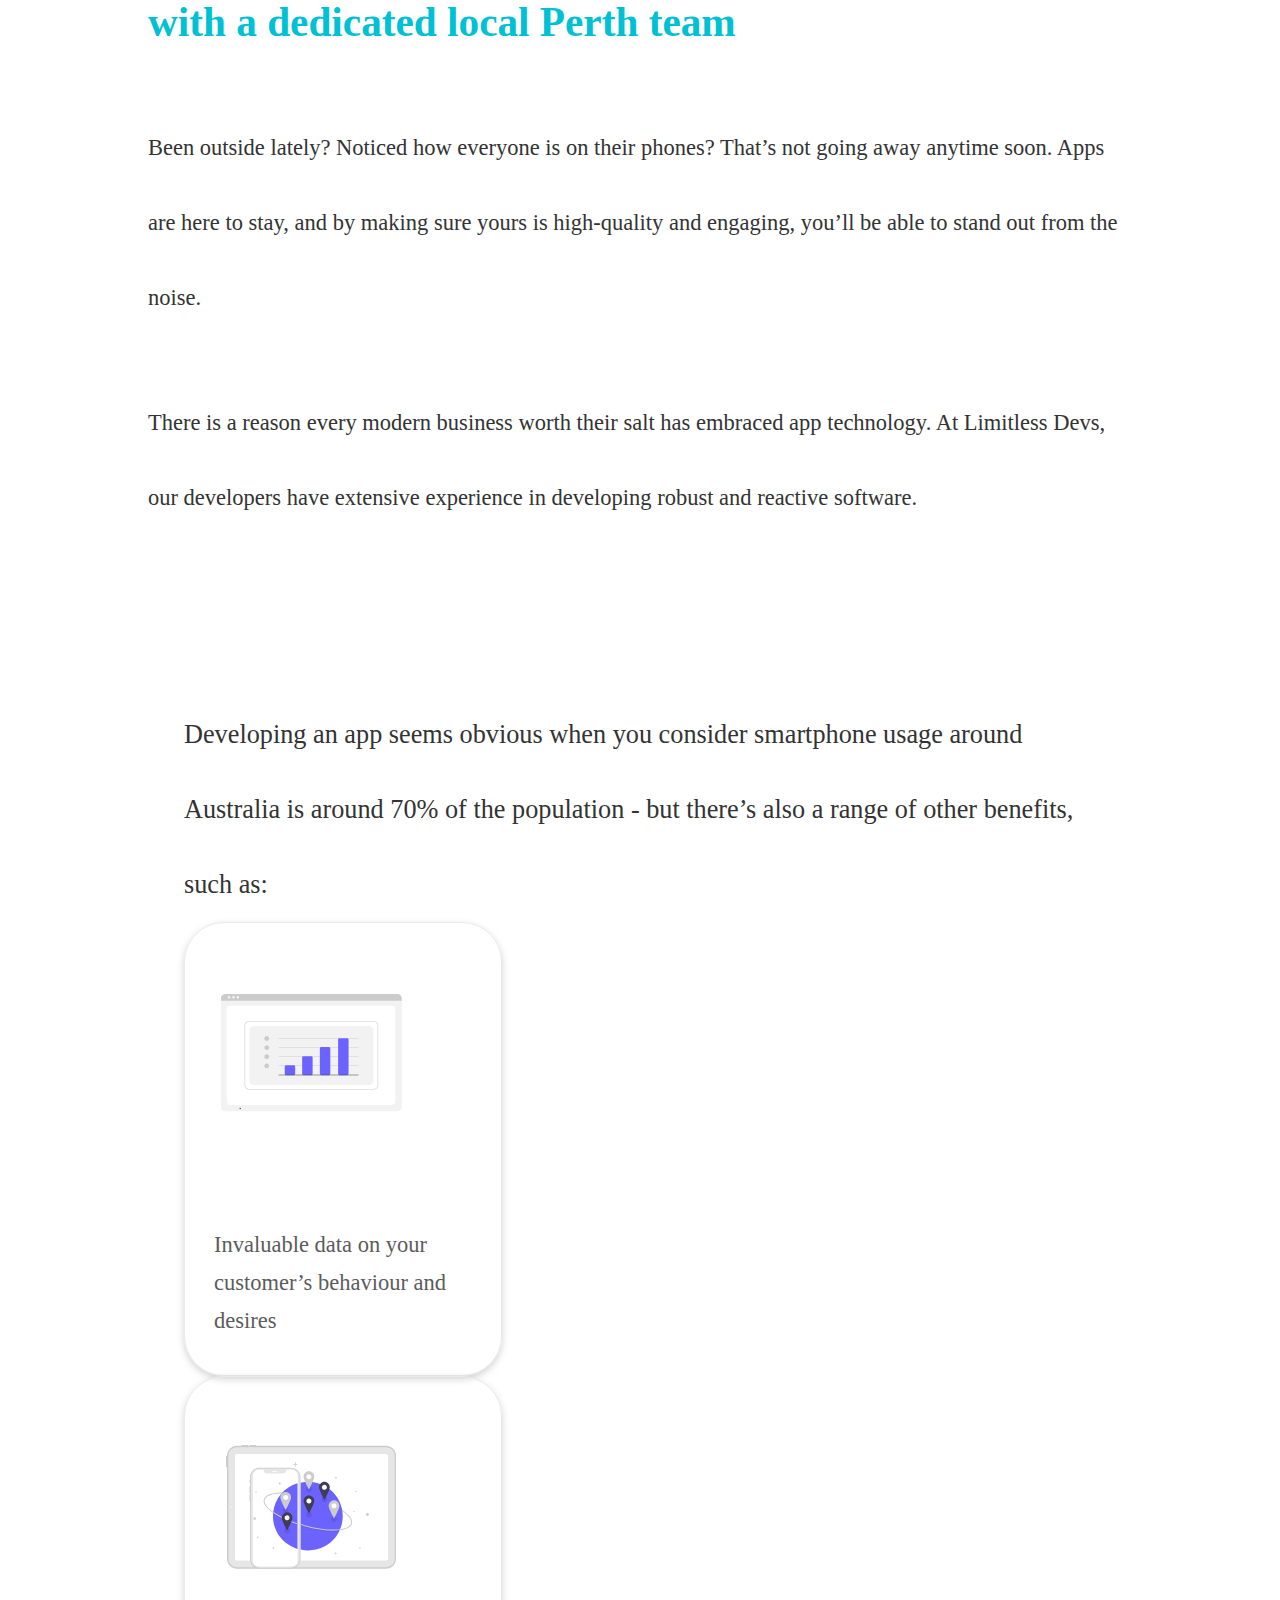
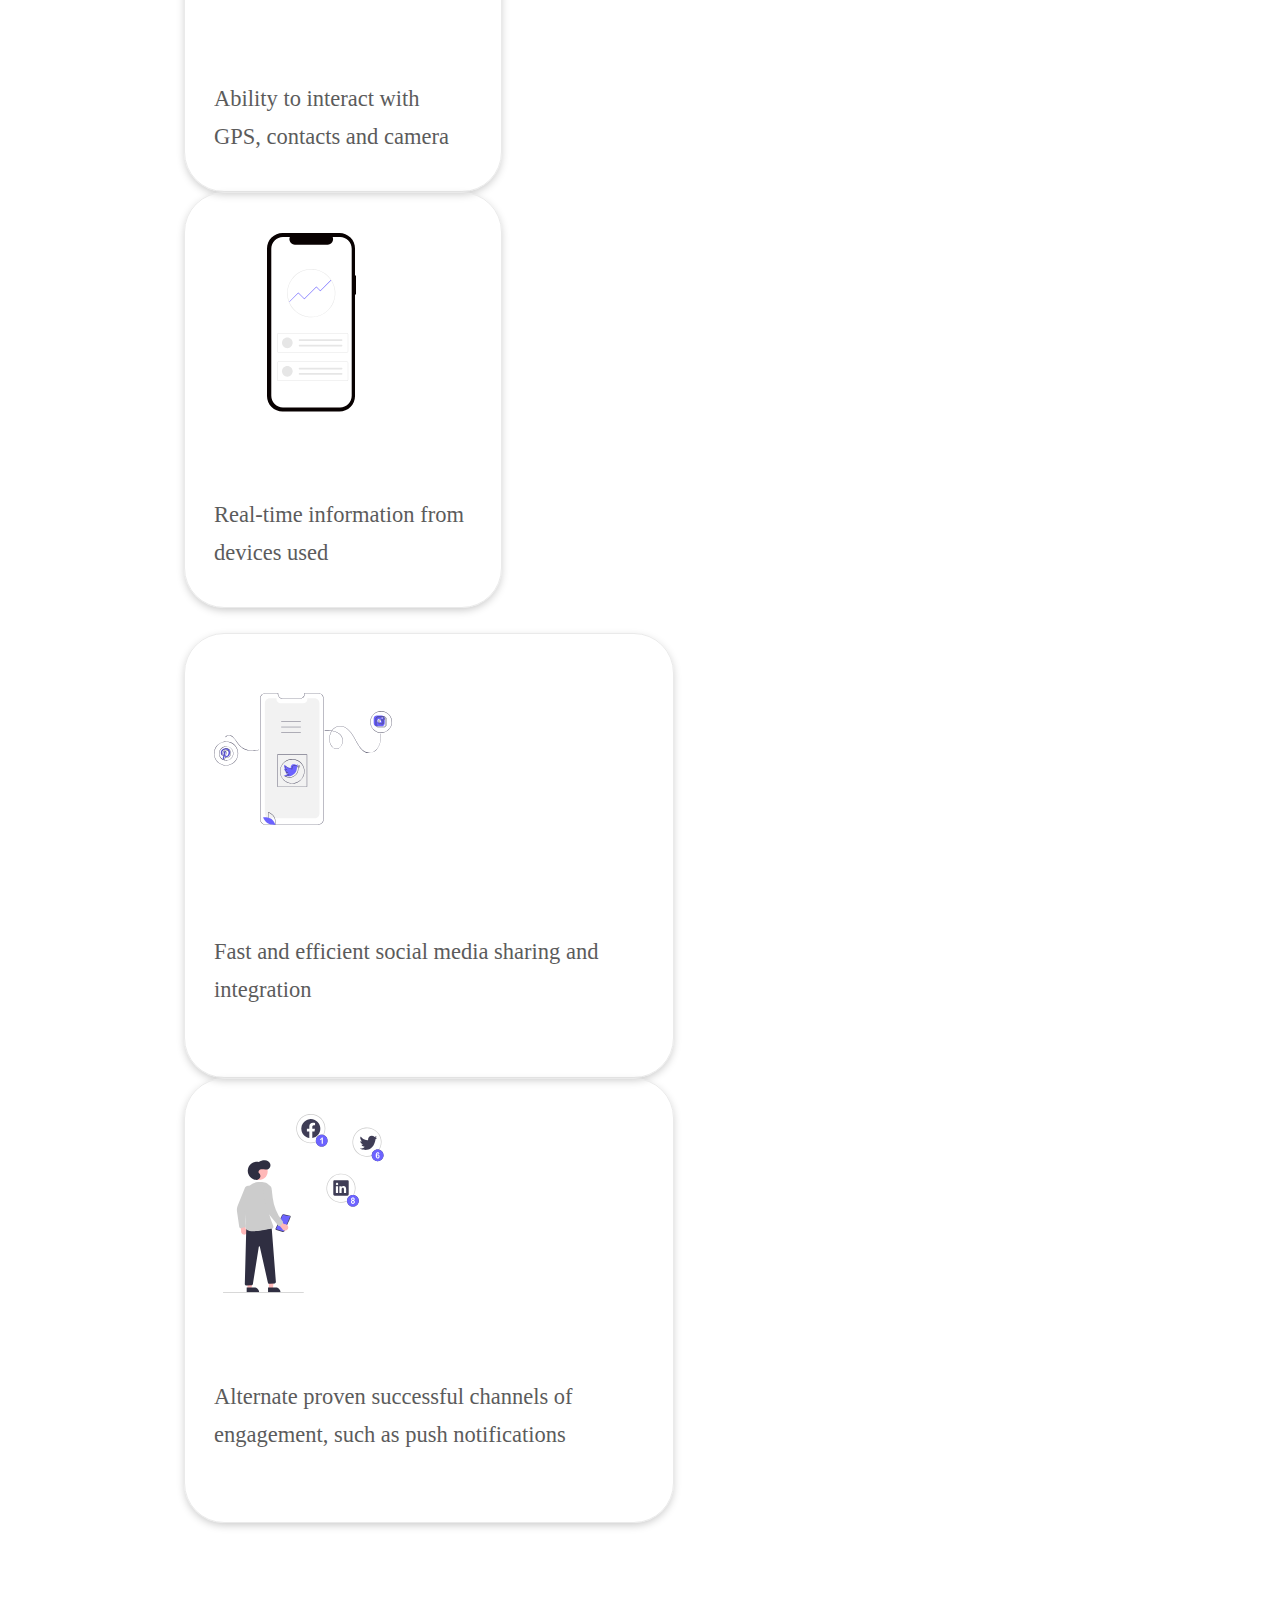
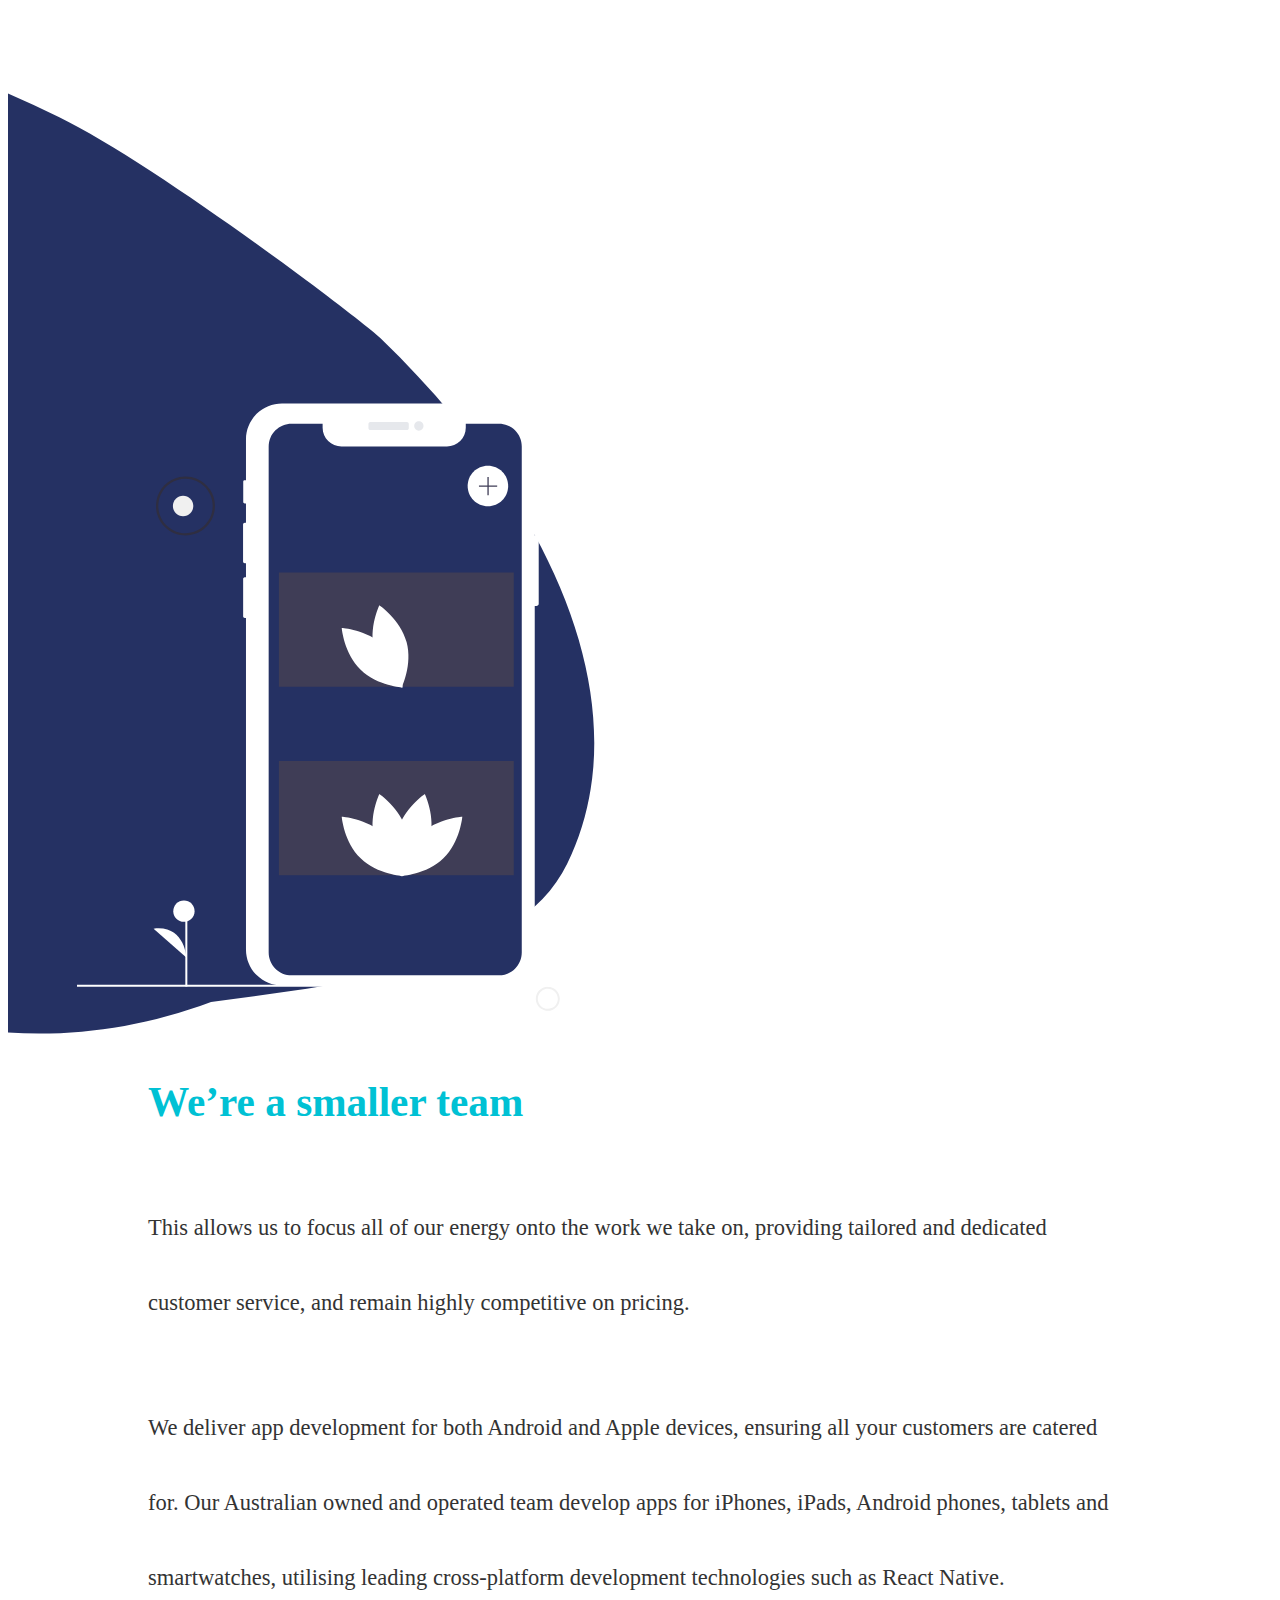
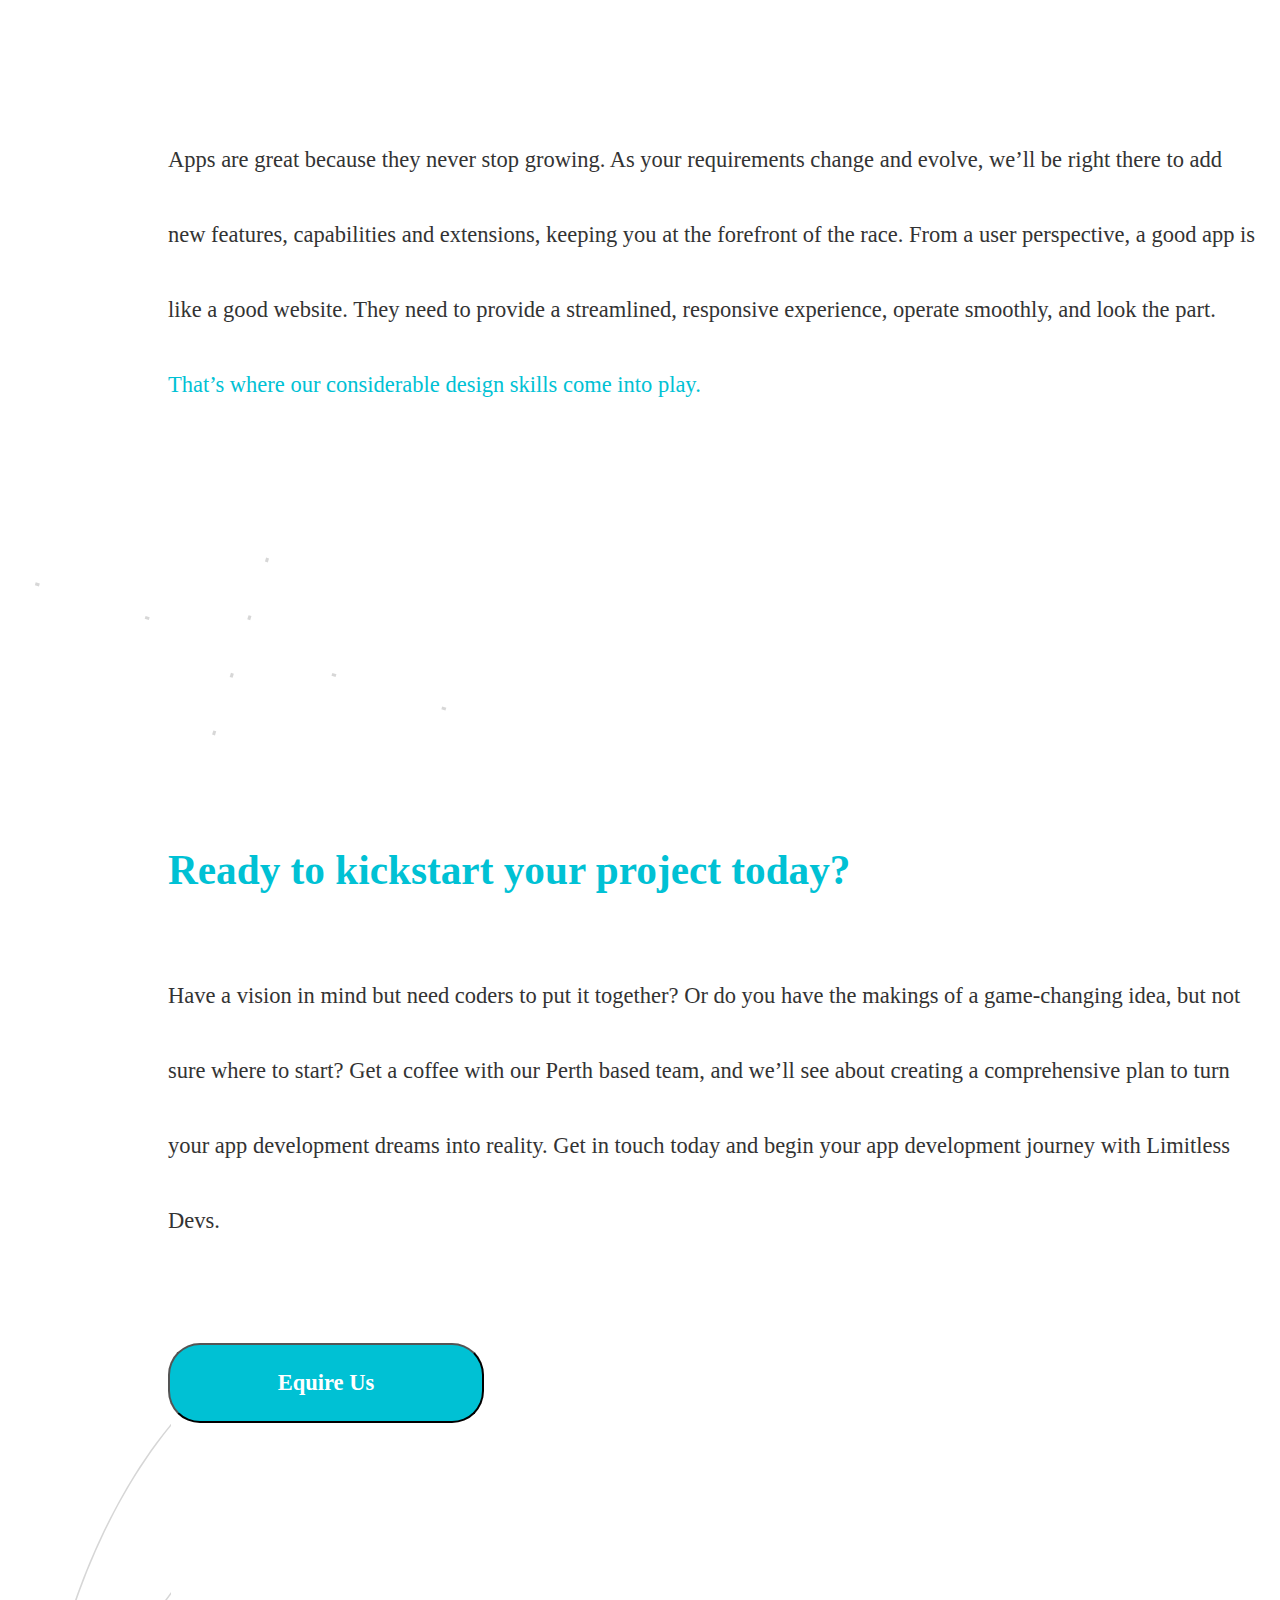
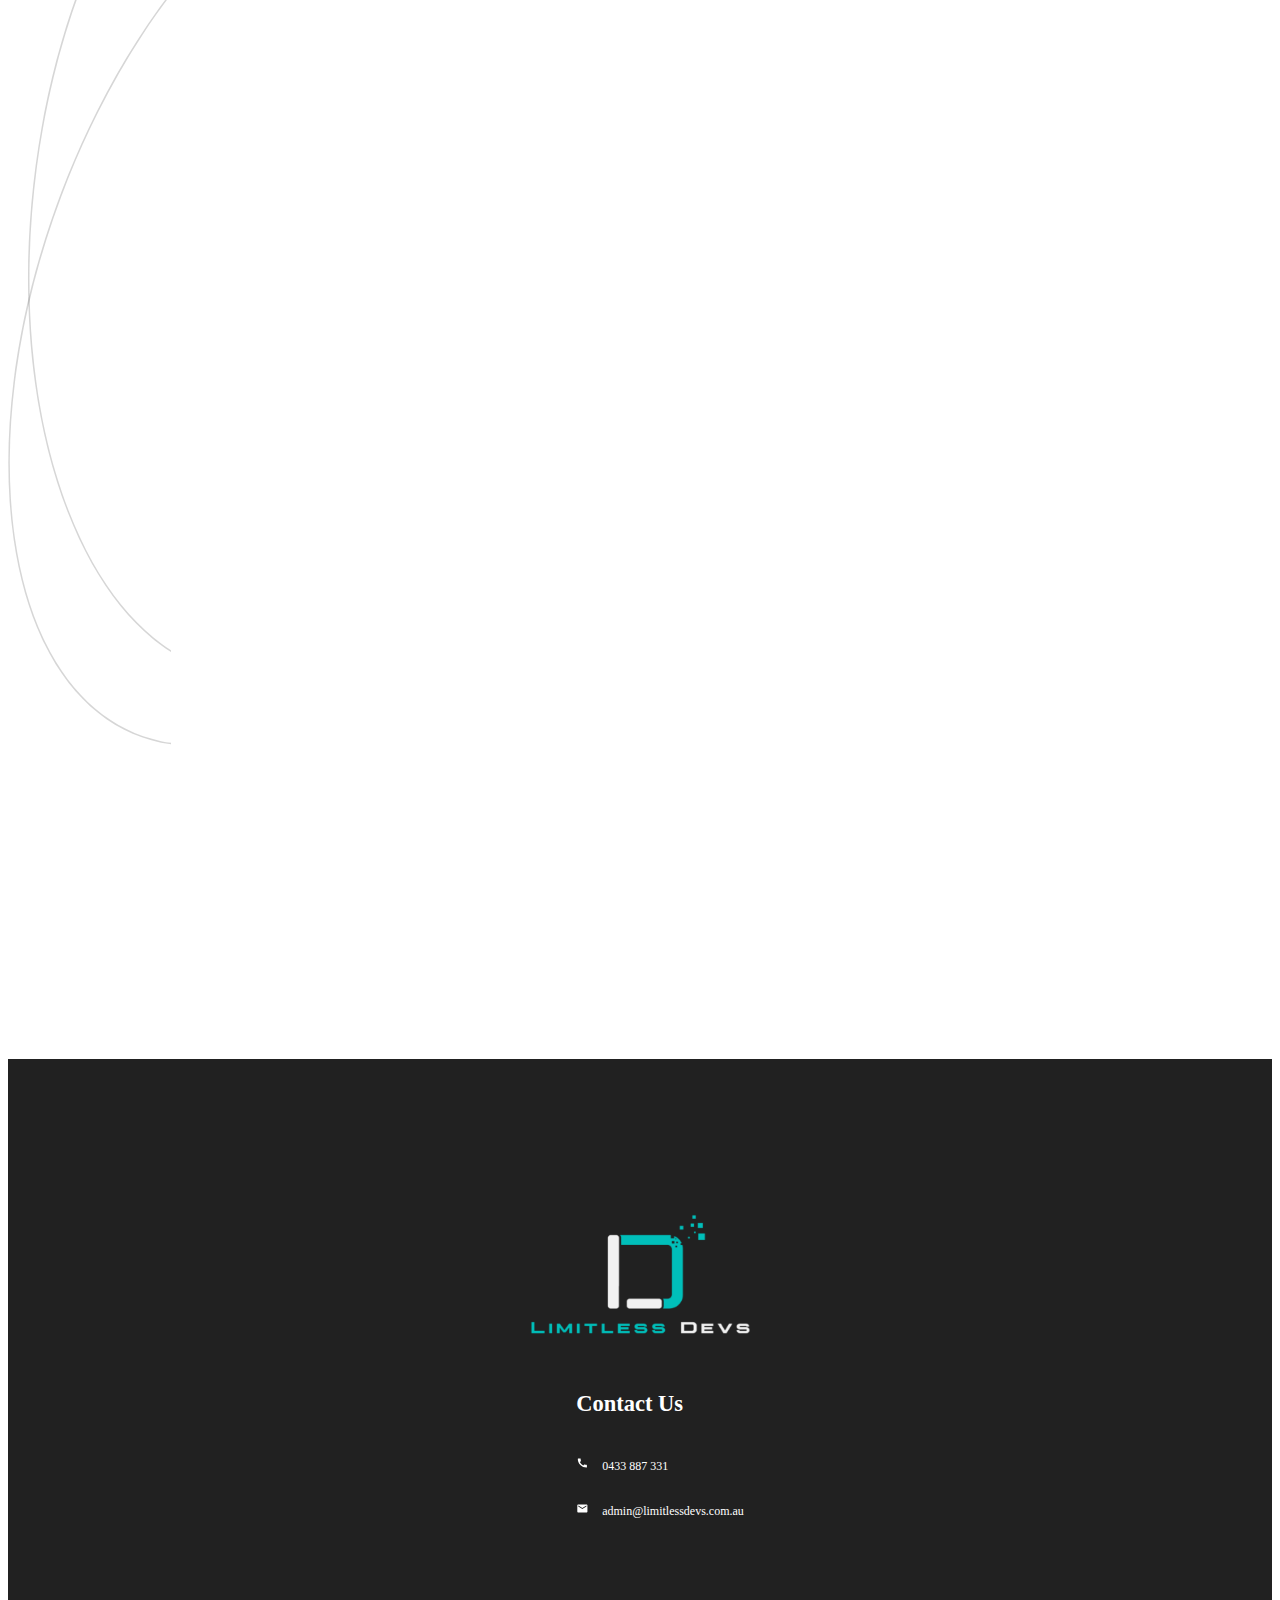
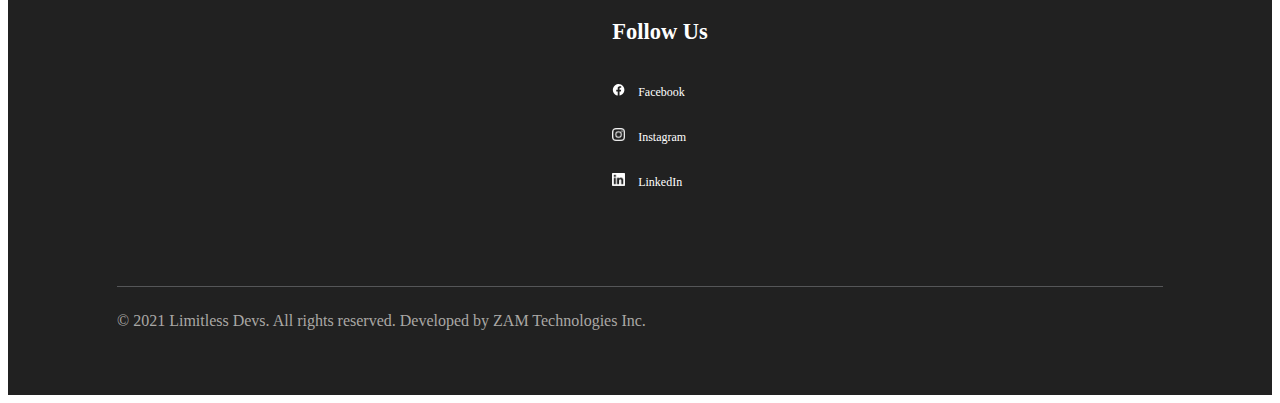
<file: internal.html>
<!DOCTYPE html>
<html lang="en">
  <head>
    <meta charset="UTF-8" />
    <meta name="viewport" content="width=device-width, initial-scale=1.0" />
    <meta http-equiv="X-UA-Compatible" content="ie=edge" />
    <!-- CSS only -->
    <link
      href="https://cdn.jsdelivr.net/npm/bootstrap@5.0.2/dist/css/bootstrap.min.css"
      rel="stylesheet"
      integrity="sha384-EVSTQN3/azprG1Anm3QDgpJLIm9Nao0Yz1ztcQTwFspd3yD65VohhpuuCOmLASjC"
      crossorigin="anonymous"
    />
    <link rel="stylesheet" type="text/css" href="./styles/styles.css" />
    <title>Home Page</title>
    <style></style>
  </head>
  <body>
    <header id="header">
      <nav class="navbar navbar-expand-lg navbar-light justify-content-between">
        <a href="#"> <img src="./images/logo-header.png" alt="" /></a>
        <ul class="navbar-nav ml-auto">
          <li class="nav-item">
            <a class="nav-link" href="/index.html">Home</a>
          </li>
          <li class="nav-item">
            <a class="nav-link" href="/about.html">About</a>
          </li>
          <li class="nav-item active">
            <a class="nav-link" href="./internal.html">Internal</a>
          </li>
          <li class="nav-item">
            <a class="nav-link" href="/contact.html">Contact Us</a>
          </li>
        </ul>
      </nav>
      <script>
        window.onscroll = function () {
          scrollFunction();
        };

        function scrollFunction() {
          if (
            document.body.scrollTop > 250 ||
            document.documentElement.scrollTop > 250
          ) {
            document.getElementById("header").style.boxShadow = "0";
          } else {
            document.getElementById("header").style.boxShadow =
              "0px 0px 8px 0px #ccc";
          }
        }
      </script>
    </header>
    <section class="section-1-internal d-flex">
      <img src="./images/internal/lines.svg" alt="" />
      <div class="content d-flex flex-column justify-content-center">
        <h1>
          There’s never been a better time to consider app development - and
          it’s much easier to communicate with a dedicated local Perth team
        </h1>
        <p>
          Been outside lately? Noticed how everyone is on their phones? That’s
          not going away anytime soon. Apps are here to stay, and by making sure
          yours is high-quality and engaging, you’ll be able to stand out from
          the noise.
        </p>
        <p>
          There is a reason every modern business worth their salt has embraced
          app technology. At Limitless Devs, our developers have extensive
          experience in developing robust and reactive software.
        </p>
      </div>
    </section>
    <section class="section-2-internal">
      <p>
        Developing an app seems obvious when you consider smartphone usage
        around Australia is around 70% of the population - but there’s also a
        range of other benefits, such as:
      </p>
      <div class="row row1 d-flex justify-content-between">
        <div class="card col-sm-4 d-flex">
          <img src="./images/internal/card-img1.svg" alt="" />
          <p>Invaluable data on your customer’s behaviour and desires</p>
        </div>
        <div class="card col-sm-4">
          <img src="./images/internal/card-img2.svg" alt="" />
          <p>Ability to interact with GPS, contacts and camera</p>
        </div>
        <div class="card col-sm-4">
          <img src="./images/internal/card-img3.svg" alt="" />
          <p>Real-time information from devices used</p>
        </div>
      </div>
      <div class="row row2 d-flex justify-content-between">
        <div class="card col-sm-6 d-flex">
          <img src="./images/internal/card-img4.svg" alt="" />
          <p>Fast and efficient social media sharing and integration</p>
        </div>
        <div class="card col-sm-6 d-flex">
          <img src="./images/internal/card-img5.svg" alt="" />
          <p>
            Alternate proven successful channels of engagement, such as push
            notifications
          </p>
        </div>
      </div>
    </section>
    <section class="section-3-internal d-flex">
      <img src="./images/internal/img1.svg" alt="" />
      <div class="content d-flex flex-column justify-content-center">
        <h1>We’re a smaller team</h1>
        <p>
          This allows us to focus all of our energy onto the work we take on,
          providing tailored and dedicated customer service, and remain highly
          competitive on pricing.
        </p>
        <p>
          We deliver app development for both Android and Apple devices,
          ensuring all your customers are catered for. Our Australian owned and
          operated team develop apps for iPhones, iPads, Android phones, tablets
          and smartwatches, utilising leading cross-platform development
          technologies such as React Native.
        </p>
      </div>
    </section>
    <section class="section-4-internal d-flex">
      <div class="content">
        <p>
          Apps are great because they never stop growing. As your requirements
          change and evolve, we’ll be right there to add new features,
          capabilities and extensions, keeping you at the forefront of the race.
          From a user perspective, a good app is like a good website. They need
          to provide a streamlined, responsive experience, operate smoothly, and
          look the part.<span>
            That’s where our considerable design skills come into play.</span
          >
        </p>
        <img src="/images/internal/particles.svg" alt="" />
        <h1>Ready to kickstart your project today?</h1>
        <p>
          Have a vision in mind but need coders to put it together? Or do you
          have the makings of a game-changing idea, but not sure where to start?
          Get a coffee with our Perth based team, and we’ll see about creating a
          comprehensive plan to turn your app development dreams into reality.
          Get in touch today and begin your app development journey with
          Limitless Devs.
        </p>
        <button type="button" class="btn">Equire Us</button>
      </div>
      <img src="./images/internal/lines2.svg" alt="" />
    </section>
    <footer>
      <div class="row">
        <div class="col align-items-center">
          <img src="./images/logo-footer.png" alt="" />
        </div>
        <div class="col">
          <ul>
            <h1>Contact Us</h1>
            <li><img src="./images/call-24px.svg" alt="" /> 0433 887 331</li>
            <li>
              <img src="./images/email-24px.svg" alt="" />
              admin@limitlessdevs.com.au
            </li>
          </ul>
        </div>
        <div class="col">
          <ul>
            <h1>Follow Us</h1>
            <li><img src="./images/facebook.svg" alt="" /> Facebook</li>
            <li><img src="./images/instagram.png" alt="" /> Instagram</li>
            <li><img src="./images/LinkedIn-Logo.png" alt="" /> LinkedIn</li>
          </ul>
        </div>
      </div>
      <span>
        © 2021 Limitless Devs. All rights reserved. Developed by ZAM
        Technologies Inc.
      </span>
    </footer>
  </body>
</html>
</file>
<file: styles/styles.css>
* {
  font-family: Roboto;
  color: #333333;
}

* h1 {
  font-size: 41.25px;
  line-height: 75px;
}

* p {
  font-size: 22.5px;
  line-height: 75px;
  margin-bottom: 0;
}

#header {
  position: -webkit-sticky;
  position: sticky;
  top: 0;
  z-index: 10;
  padding: 18px 110px 18px 72px;
  background-color: white;
  -webkit-transition: 0.2s;
  transition: 0.2s;
  -webkit-box-shadow: 0;
          box-shadow: 0;
}

#header nav {
  padding: 0 !important;
}

#header nav img {
  width: 145px;
}

#header nav ul li {
  margin-left: 120px;
}

#header nav ul li a {
  font-size: 22.5px;
  color: #333333 !important;
  font-weight: 700;
}

#header nav ul li.active a {
  color: #00c1d4 !important;
}

footer {
  bottom: 0;
  background-color: #212121;
  padding: 155px 109px 65px 109px;
}

footer .row {
  padding-bottom: 52px;
  margin-bottom: 25px;
  border-bottom: 1px solid #555658;
}

footer .row .col {
  display: -webkit-box;
  display: -ms-flexbox;
  display: flex;
  -webkit-box-pack: center;
      -ms-flex-pack: center;
          justify-content: center;
}

footer .row .col img {
  width: 220px;
}

footer .row .col ul h1 {
  color: white;
  font-weight: bold;
  font-size: 22.5px;
}

footer .row .col ul li {
  color: white;
  list-style: none;
  font-size: 12px;
  font-weight: 500;
  margin-bottom: 28px;
}

footer .row .col ul li img {
  width: 13px;
  margin-right: 10px;
}

footer span {
  color: #aaa8a5;
  padding-top: 25px;
}

.section-1-home {
  margin-top: 126px;
}

.section-1-home .content {
  padding: 0 66px;
}

.section-1-home .content h1 {
  font-size: 41.25px;
  color: #00c1d4;
  line-height: 75px;
}

.section-1-home .content p {
  font-size: 22.5px;
  line-height: 75px;
  margin-top: 50px;
}

.section-2-home {
  position: relative;
  overflow: hidden;
}

.section-2-home div {
  position: absolute;
  top: 190px;
  margin-left: 72px;
  width: 702px;
}

.section-2-home div h1 {
  color: white;
}

.section-2-home div p {
  color: white;
  margin-top: 50px;
  padding-right: 58px;
}

.section-2-home .particles-1 {
  position: absolute;
  margin-top: -265px;
  right: 0;
}

.section-2-home .particles-2 {
  margin-top: -80px;
}

.section-3-home {
  padding: 0 170px;
}

.section-3-home h1 {
  color: #00c1d4;
}

.section-4-home .particles-3 {
  right: 0;
  position: absolute;
  margin-top: -221px;
}

.section-4-home .content {
  position: relative;
}

.section-4-home .content img {
  margin-top: 188px;
}

.section-4-home .content div {
  position: absolute;
  top: 405px;
  margin-left: 72px;
  width: 730px;
}

.section-4-home .content div h1 {
  color: white;
}

.section-4-home .content div p {
  color: white;
  margin-top: 50px;
}

.section-5-home {
  position: relative;
  margin-bottom: 130px;
}

.section-5-home img {
  margin-top: -365px;
}

.section-5-home div {
  position: absolute;
  top: 180px;
  margin-left: 290px;
  width: 715px;
}

.section-5-home div h1 {
  font-size: 41.25px;
  color: #00c1d4;
}

.section-5-home div p {
  font-weight: bold;
  margin-top: 50px;
}

.section-5-home div .btn {
  margin-top: 30px;
  color: white;
  font-weight: bold;
  font-size: 22.5px;
  background-color: #00c1d4;
  border-radius: 32px;
  padding: 25px 0;
  width: 316px;
}

.section-1-about .content,
.section-2-about .content {
  padding: 0 140px;
}

.section-1-about .content h1,
.section-2-about .content h1 {
  font-size: 41.25px;
  color: #00c1d4;
  line-height: 75px;
}

.section-1-about .content p,
.section-2-about .content p {
  font-size: 22.5px;
  line-height: 75px;
  margin-top: 50px;
}

.section-1-about {
  margin-top: 107px;
}

.section-2-about {
  margin-top: 85px;
  padding: 0 40px;
}

.image {
  overflow: hidden;
}

.section-3-about {
  margin-top: 15px;
}

.section-3-about h1 {
  text-align: center;
  font-size: 41.25px;
  color: #00c1d4;
  line-height: 75px;
}

.section-3-about .images {
  margin-top: 105px;
  margin-bottom: 190px;
}

.section-3-about .images img {
  margin: 0 25px;
}

.section-3-about .content p {
  padding: 0 160px;
}

.section-3-about .content .image2 {
  margin-top: -85px;
}

.section-1-internal,
.section-3-internal,
.section-4-internal {
  margin-top: 107px;
}

.section-1-internal .content,
.section-3-internal .content,
.section-4-internal .content {
  padding: 0 140px;
}

.section-1-internal .content h1,
.section-3-internal .content h1,
.section-4-internal .content h1 {
  font-size: 41.25px;
  color: #00c1d4;
  line-height: 75px;
}

.section-1-internal .content p,
.section-3-internal .content p,
.section-4-internal .content p {
  font-size: 22.5px;
  line-height: 75px;
  margin-top: 50px;
}

.section-2-internal {
  margin-top: 162px;
  padding: 0 176px;
}

.section-2-internal p {
  font-size: 26.25px;
  line-height: 75px;
}

.section-2-internal .row1 .card {
  -webkit-box-align: center;
      -ms-flex-align: center;
          align-items: center;
  width: 318px;
  padding: 40px 29px 35px;
  border-radius: 40px;
  border: 0.750065px solid #eaeaea;
  -webkit-box-sizing: border-box;
          box-sizing: border-box;
  -webkit-box-shadow: 0px 3px 8px -1px rgba(0, 0, 0, 0.22);
          box-shadow: 0px 3px 8px -1px rgba(0, 0, 0, 0.22);
}

.section-2-internal .row1 .card p {
  margin-top: 80px;
  font-weight: 500;
  font-size: 22.5px;
  line-height: 38px;
  opacity: 80%;
  margin-bottom: 0 !important;
}

.section-2-internal .row2 {
  margin-top: 25px;
}

.section-2-internal .row2 .card {
  -webkit-box-align: center;
      -ms-flex-align: center;
          align-items: center;
  width: 490px;
  padding: 35px 29px 68px;
  border-radius: 40px;
  border: 0.750065px solid #eaeaea;
  -webkit-box-sizing: border-box;
          box-sizing: border-box;
  -webkit-box-shadow: 0px 3px 8px -1px rgba(0, 0, 0, 0.22);
          box-shadow: 0px 3px 8px -1px rgba(0, 0, 0, 0.22);
}

.section-2-internal .row2 .card p {
  margin-top: 80px;
  font-weight: 500;
  font-size: 22.5px;
  line-height: 38px;
  opacity: 80%;
  margin-bottom: 0 !important;
}

.section-3-internal {
  margin-top: 170px !important;
}

.section-4-internal {
  margin-bottom: 310px;
}

.section-4-internal .content {
  padding: unset;
}

.section-4-internal .content h1,
.section-4-internal .content p {
  padding: 0 10px 0 160px;
}

.section-4-internal .content p span {
  color: #00c1d4;
}

.section-4-internal .content img {
  margin-top: 135px;
  margin-bottom: 65px;
}

.section-4-internal .content .btn {
  color: white;
  font-weight: bold;
  font-size: 22.5px;
  background-color: #00c1d4;
  border-radius: 32px;
  padding: 25px 0;
  width: 316px;
  margin-left: 160px;
  margin-top: 85px;
}

.section-1-contact {
  margin-top: 107px;
}

.section-1-contact .content {
  padding: 0 105px;
}

.section-1-contact .content h1 {
  font-size: 41.25px;
  color: #00c1d4;
  line-height: 75px;
}

.section-1-contact .content p {
  font-size: 22.5px;
  line-height: 75px;
  margin-top: 50px;
}

.section-1-contact .content .btn {
  color: white;
  font-weight: bold;
  font-size: 22.5px;
  border-radius: 32px;
  padding: 25px 0;
  width: 316px;
  margin-left: 10px;
  margin-top: 40px;
}

.section-1-contact .content .btn1 {
  background-color: #00c1d4;
}

.section-1-contact .content .btn2 {
  background-color: #253163;
}

.section-2-contact {
  position: relative;
  margin-bottom: 305px;
}

.section-2-contact .form {
  position: absolute;
  width: 867px;
  margin-left: 65px;
}

.section-2-contact .form .name,
.section-2-contact .form .phone,
.section-2-contact .form .email,
.section-2-contact .form textarea {
  border-radius: 20px;
  padding: 35px 35px 35px;
  border: 0.73996px solid #707070;
  font-weight: bold;
  font-size: 22.1988px;
  line-height: 26px;
}

.section-2-contact .form .name,
.section-2-contact .form .phone,
.section-2-contact .form .email,
.section-2-contact .form textarea:focus {
  outline: none;
}

.section-2-contact .form .name,
.section-2-contact .form .phone {
  width: 49%;
}

.section-2-contact .form input::-webkit-outer-spin-button,
.section-2-contact .form input::-webkit-inner-spin-button {
  -webkit-appearance: none;
  margin: 0;
}

.section-2-contact .form input[type="number"] {
  -moz-appearance: textfield;
}

.section-2-contact .form .email,
.section-2-contact .form textarea {
  margin-top: 20px;
  width: 100%;
}

.section-2-contact .form textarea {
  resize: none;
  height: 355px;
}

.section-2-contact .form textarea::-webkit-input-placeholder {
  padding: 5px;
  -webkit-box-align: center;
          align-items: center;
}

.section-2-contact .form textarea:-ms-input-placeholder {
  padding: 5px;
  -ms-flex-align: center;
      align-items: center;
}

.section-2-contact .form textarea::-ms-input-placeholder {
  padding: 5px;
  -ms-flex-align: center;
      align-items: center;
}

.section-2-contact .form textarea::placeholder {
  padding: 5px;
  -webkit-box-align: center;
      -ms-flex-align: center;
          align-items: center;
}

.section-2-contact .btn {
  color: white;
  background-color: #00c1d4;
  font-weight: bold;
  font-size: 22.5px;
  border-radius: 32px;
  padding: 25px 0;
  width: 316px;
  margin-top: 40px;
}
/*# sourceMappingURL=styles.css.map */
</file>
